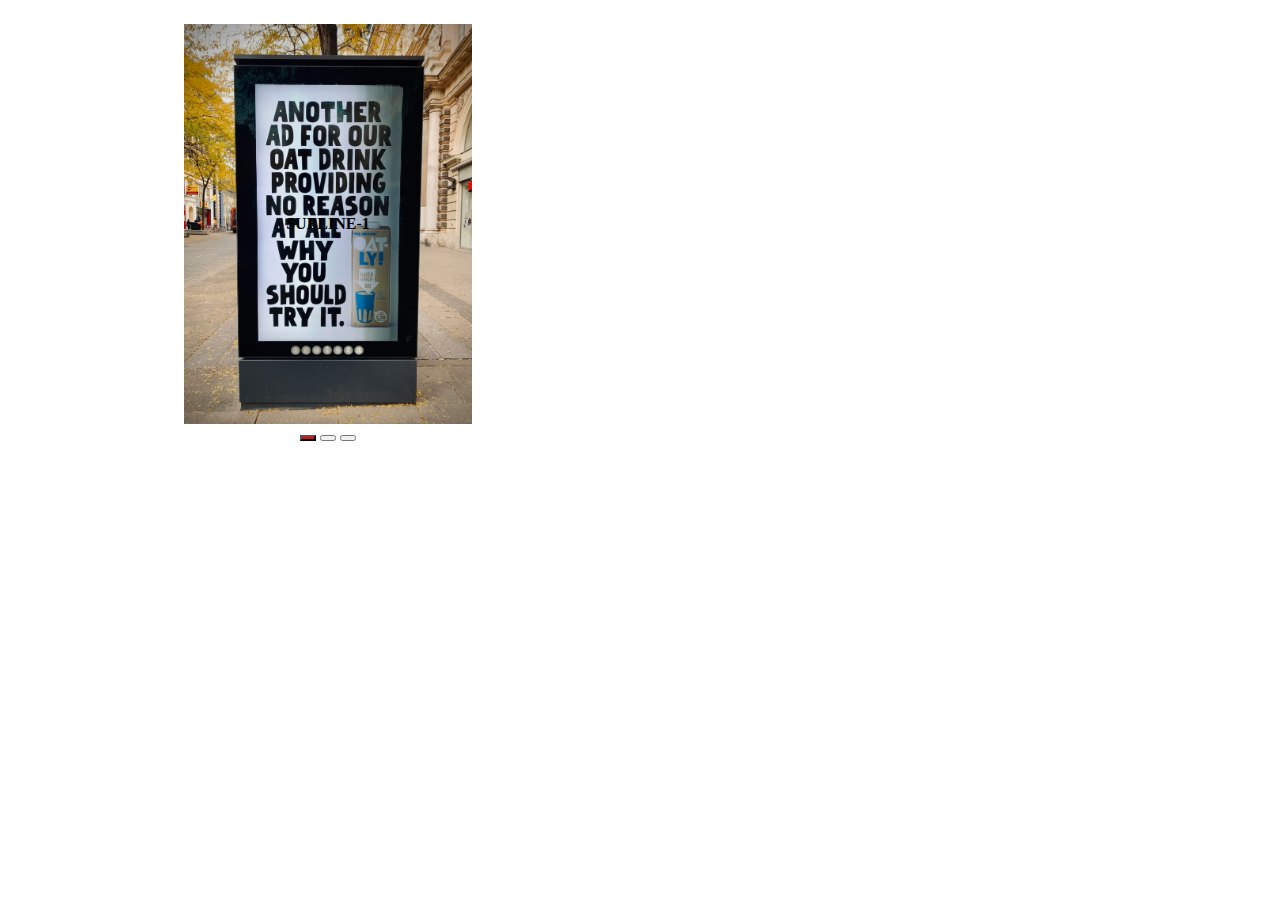
<file: billboard.html>
<!DOCTYPE html>
<html lang="en-US">
<head>
<meta charset="UTF-8" />
<meta name="viewport" content="width=device-width, initial-scale=1">
<link rel="stylesheet" href="billboard.css">
<title>Your Ad Here!</title>

<body>
<div class="admaker">
<div class="billboard">
<img class="billboard-jpg" src="billboard.jpg" alt="a billboard">
<div class="campaign active">
<p class="headline">HEADLINE-1</p>
<p class="subline">SUBLINE-1</p>
</div>
<div class="campaign">
<p class="headline">HEADLINE-2</p>
<p class="subline">SUBLINE-2</p>
</div>
<div class="campaign">
<p class="headline">HEADLINE-3</p>
<p class="subline">SUBLINE-3</p>
</div>
</div>
<div class="switcher">
<button class="switch-btn active"></button>
<button class="switch-btn"></button>
<button class="switch-btn"></button>
</div>
<script src="billboard.js"></script>
</div>

</body>
</html>
</file>
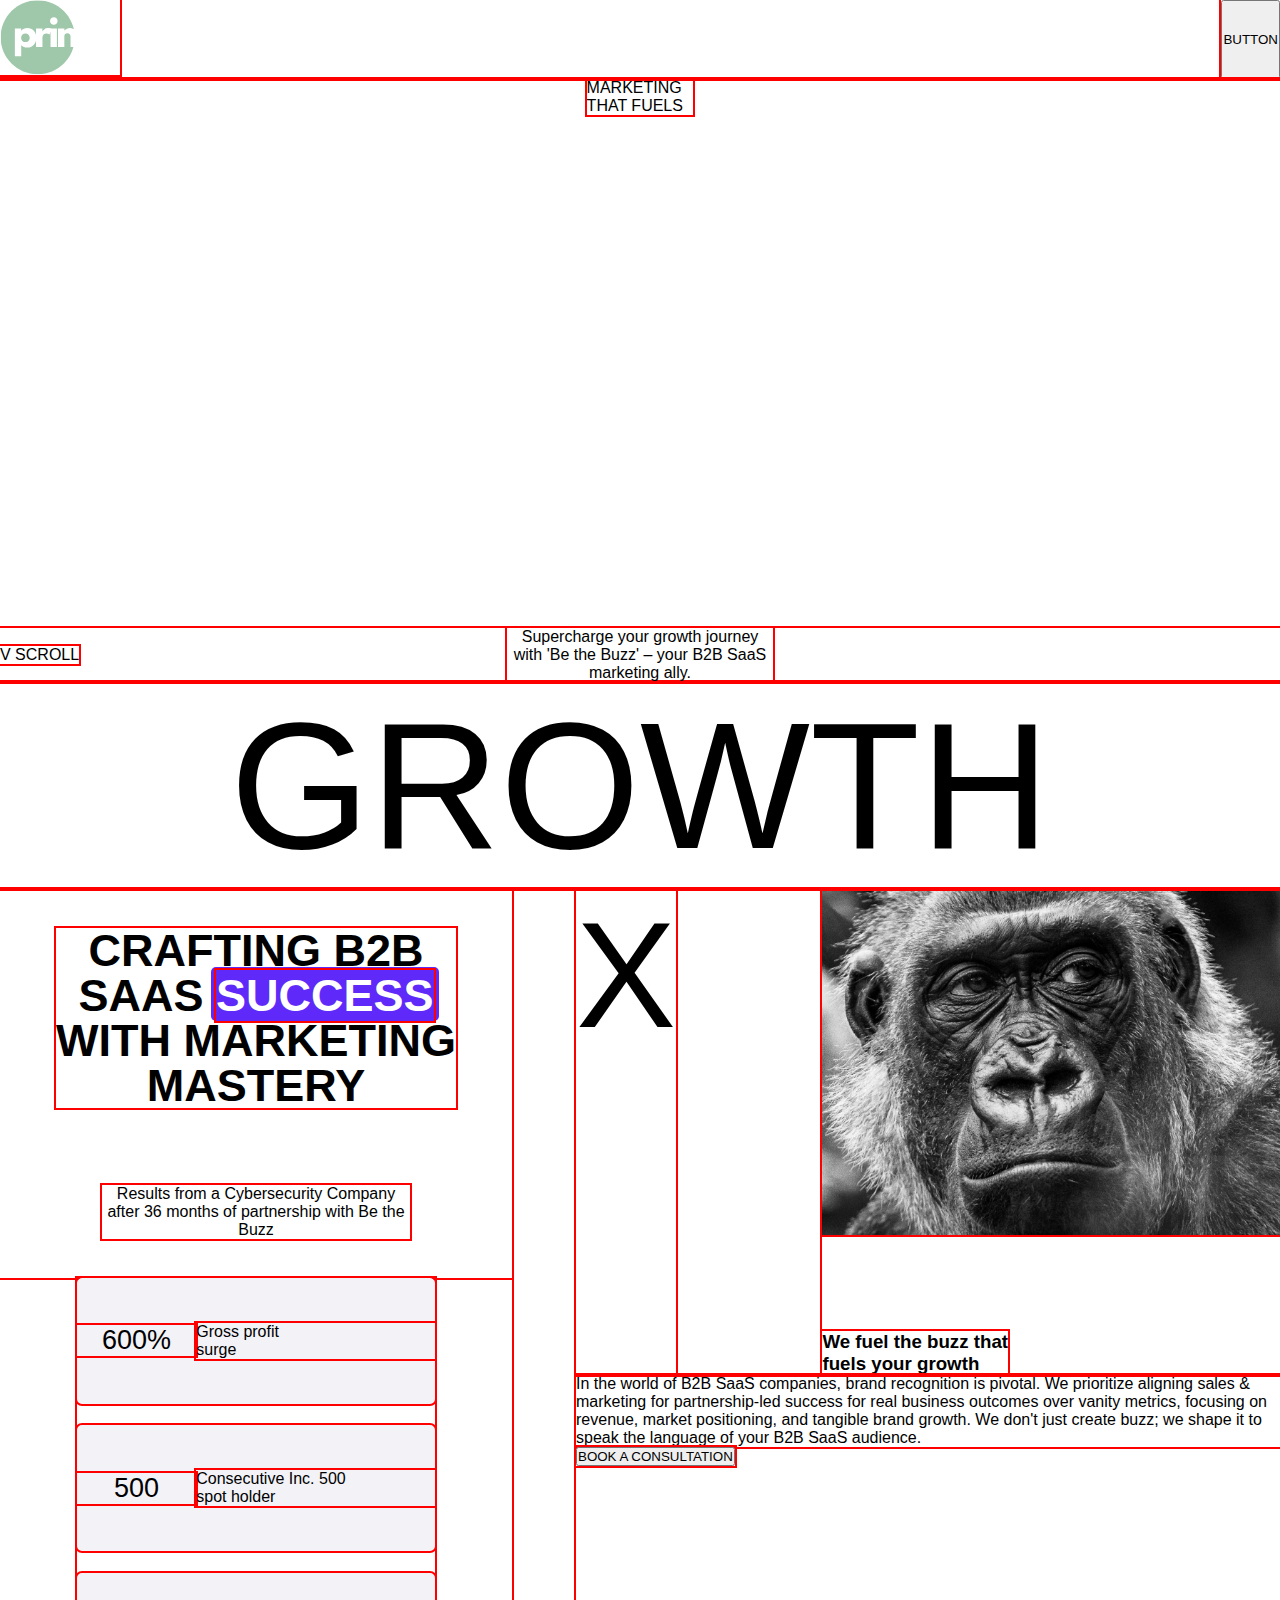
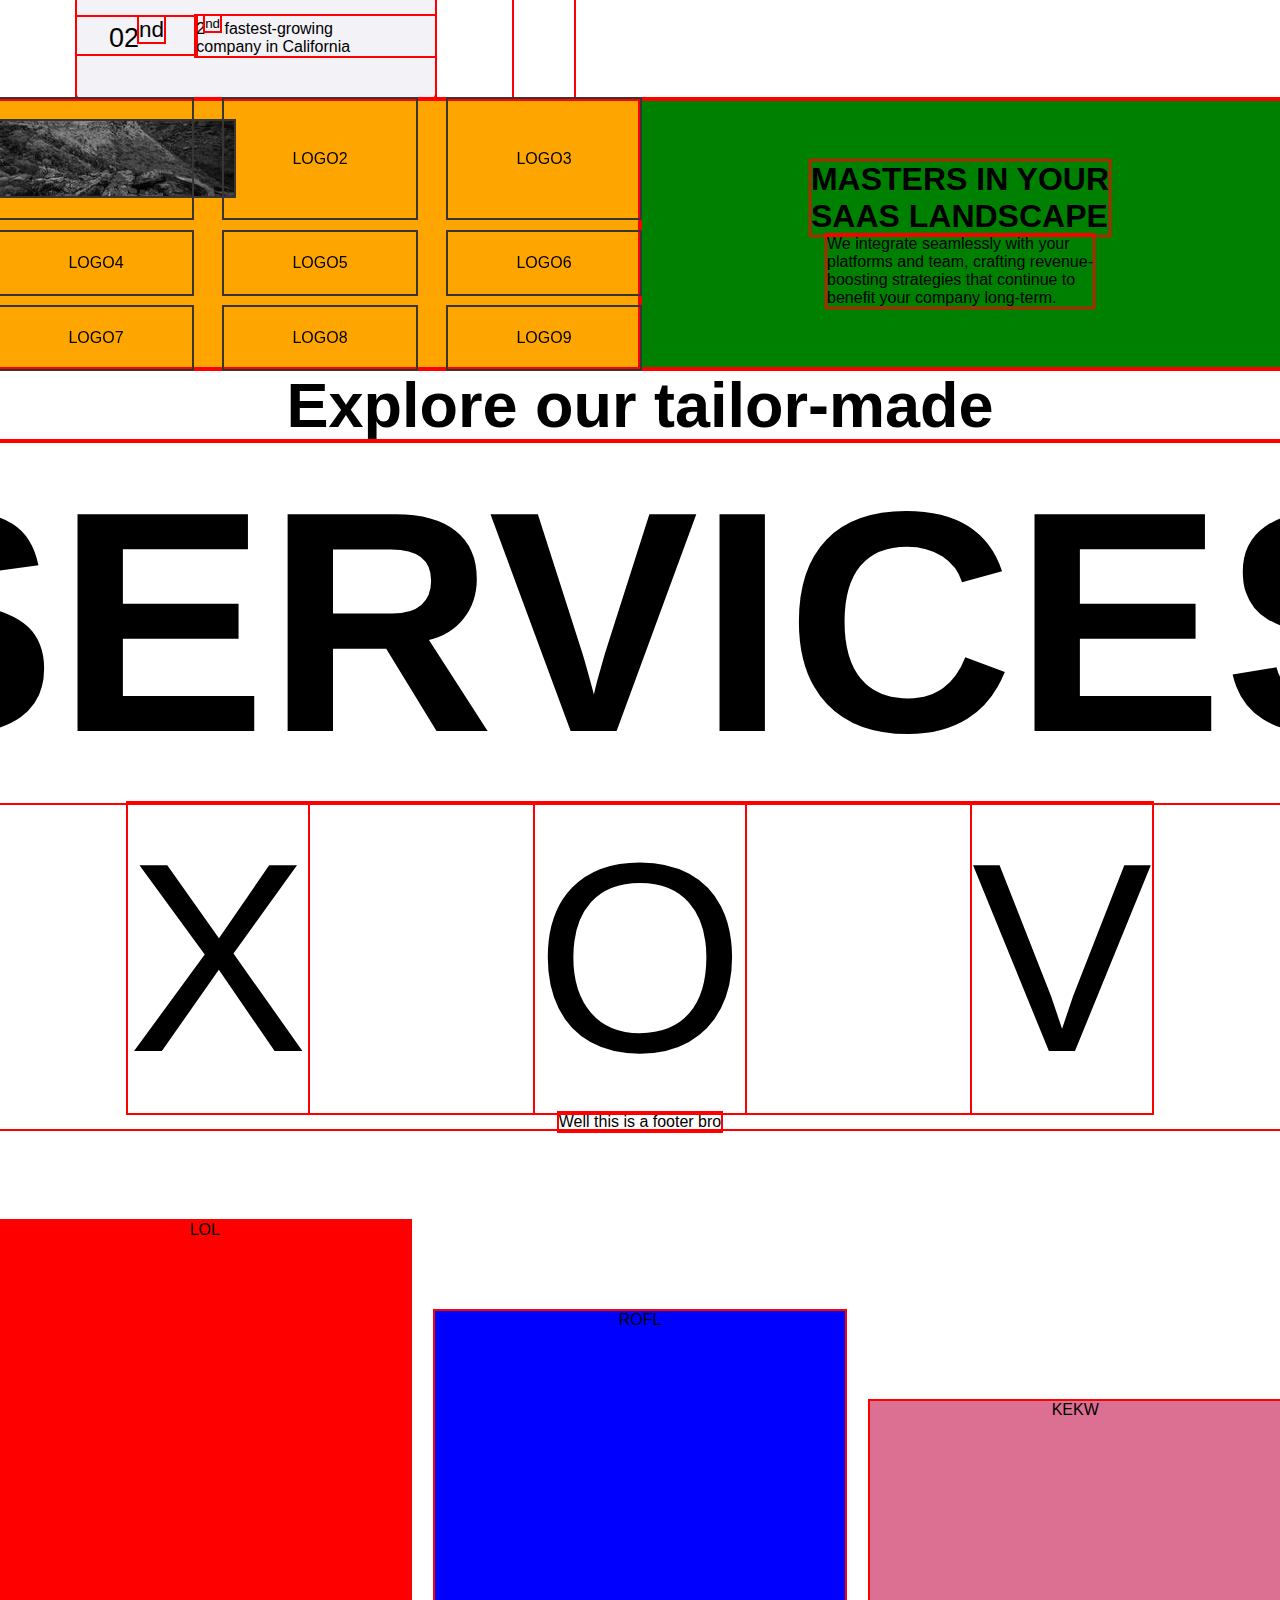
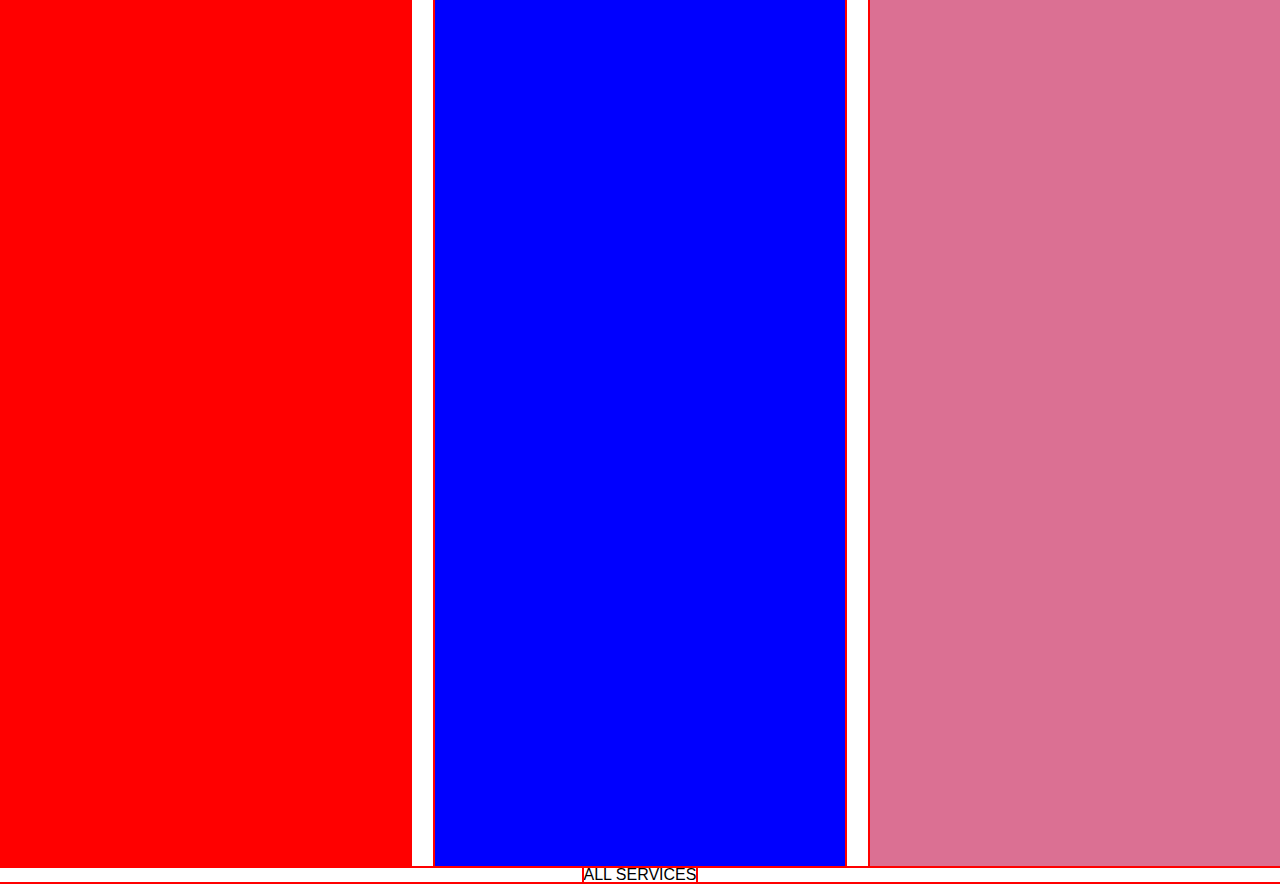
<file: btb.html>
<!DOCTYPE html>
<html lang="en">
  <head>
    <meta charset="UTF-8" />
    <meta name="viewport" content="width=device-width, initial-scale=1.0" />
    <title>Document</title>
    <link href="btb.css" rel="stylesheet" />
    <script src="btb.js" defer></script>
  </head>
  <body>
    <header>
      <div class="header-logo">
        <img src="./img/prima-white.svg" />
      </div>
      <button class="header-button">BUTTON</button>
    </header>
    <section id="hero">
      <div class="headline">MARKETING THAT FUELS</div>
      <div class="hero-bottom">
        <div class="hero-center">
          <div class="scroll">V SCROLL</div>
          <div class="subline">
            Supercharge your growth journey with 'Be the Buzz' – your B2B SaaS
            marketing ally.
          </div>
        </div>
        <div class="fatline">GROWTH</div>
      </div>
    </section>

    <section id="numbers-book">
      <div class="percentages">
        <div class="percentage-text">
          <h2 class="percentages-header">
            Crafting B2B <br />
            SaaS <strong>Success</strong> <br />
            with Marketing <br />Mastery
          </h2>
          <div class="percentages-subline">
            Results from a Cybersecurity Company after 36 months of partnership
            with Be the Buzz
          </div>
        </div>
        <div class="percentage-container">
          <div class="percentage-boxes">
            <div class="percentage one">
              <div class="percentage-box-value">600%</div>
              <div class="percentage-box-text">
                Gross profit <br />
                surge
              </div>
            </div>
            <div class="percentage two">
              <div class="percentage-box-value">500</div>
              <div class="percentage-box-text">
                Consecutive Inc. 500 <br />
                spot holder
              </div>
            </div>
            <div class="percentage three">
              <div class="percentage-box-value">02<sup>nd</sup></div>
              <div class="percentage-box-text">
                2<sup>nd</sup> fastest-growing <br />company in California
              </div>
            </div>
          </div>
        </div>
      </div>
      <div class="booking">
        <div class="booking-top">
          <div class="booking-scroll-animation">X</div>
          <div class="booking-img-header-container">
            <div class="booking-img">
              <img src="./img/btb/gorila.jpg" />
            </div>
            <h3 class="booking-header">
              We fuel the buzz that <br />fuels your growth
            </h3>
          </div>
        </div>
        <div class="booking-copy">
          In the world of B2B SaaS companies, brand recognition is pivotal. We
          prioritize aligning sales & marketing for partnership-led success for
          real business outcomes over vanity metrics, focusing on revenue,
          market positioning, and tangible brand growth. We don't just create
          buzz; we shape it to speak the language of your B2B SaaS audience.
        </div>
        <button class="booking-button">BOOK A CONSULTATION</button>
      </div>
    </section>

    <section id="partners">
      <div class="partner-logos">
        <div class="logo-img"><img src="./img/btb/test275-75.jpg""></div>
        <div class="logo-img">LOGO2</div>
        <div class="logo-img">LOGO3</div>
        <div class="logo-img">LOGO4</div>
        <div class="logo-img">LOGO5</div>
        <div class="logo-img">LOGO6</div>
        <div class="logo-img">LOGO7</div>
        <div class="logo-img">LOGO8</div>
        <div class="logo-img">LOGO9</div>
      </div>
      <div class="partner-copy">
        <h1>
          Masters in your <br />
          SaaS landscape
        </h1>
        <p>
          We integrate seamlessly with your <br />
          platforms and team, crafting revenue-<br />
          boosting strategies that continue to <br />
          benefit your company long-term.
        </p>
      </div>
    </section>

    <section id="services">
      <div class="services-header">
        <h3>Explore our tailor-made</h3>
        <h1>SERVICES</h1>
      </div>
      <div class="services-animations">
        <div class="service-animation" id="anim-one">X</div>
        <div class="service-animation" id="anim-two">O</div>
        <div class="service-animation" id="anim-three">V</div>
      </div>
      <div class="services-footer">Well this is a footer bro</div>
      <div class="service-boxes">
        <div class="service-box" id="sb-one">LOL</div>
        <div class="service-box" id="sb-two">ROFL</div>
        <div class="service-box" id="sb-three">KEKW</div>
      </div>
      <div class="services-bottom">ALL SERVICES</div>
    </section>

    <section id="case-study"></section>

    <section id="clients"></section>
    <footer></footer>
  </body>
</html>
</file>
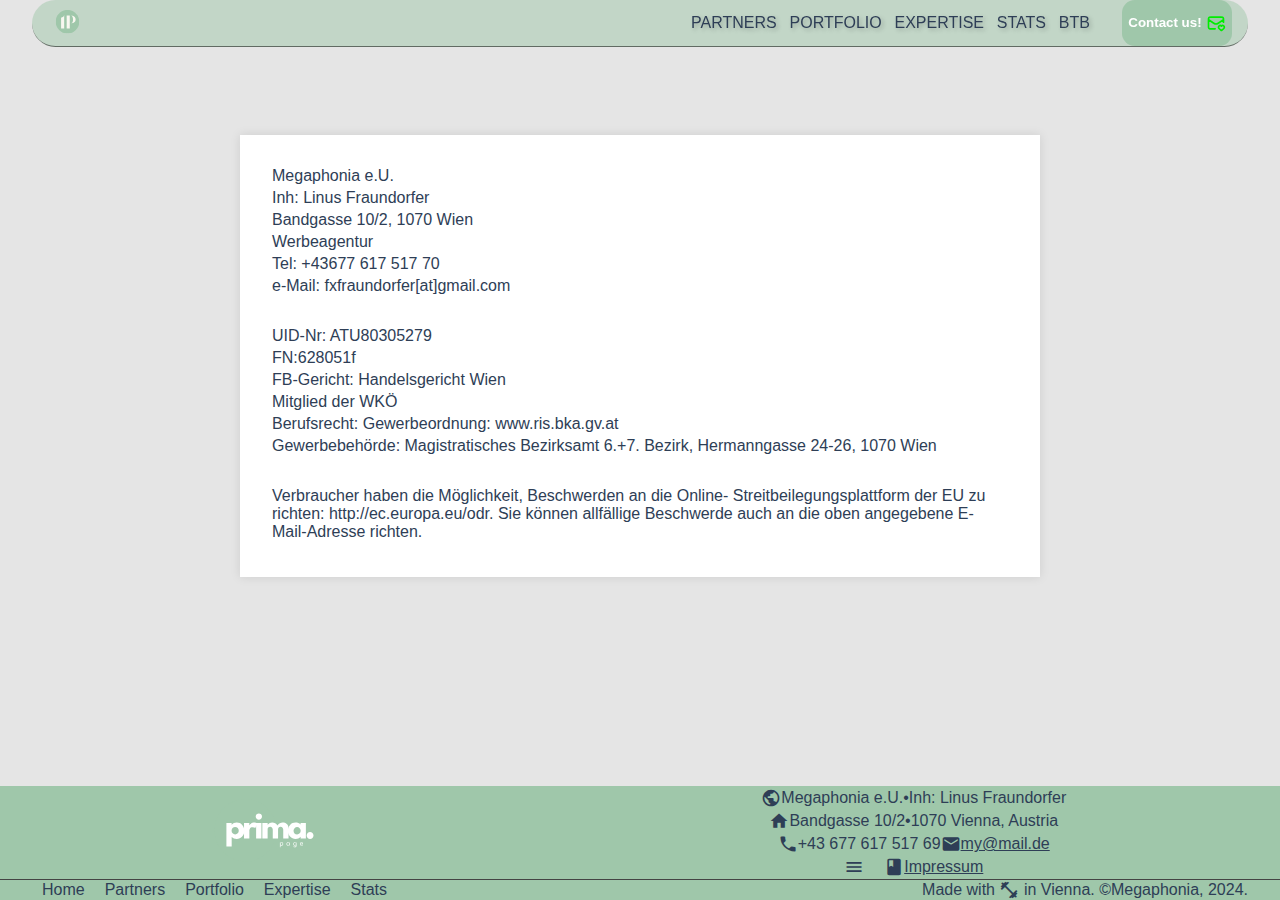
<file: impressum.html>
<!DOCTYPE html>
<html lang="en">
<head>
  <meta charset="UTF-8" />
  <meta name="viewport" content="width=device-width, initial-scale=1.0" />
  <title>Impressum</title>
  <link href="header-footer.css" rel="stylesheet" />
  <link href="impressum.css" rel="stylesheet" />
  <link href="https://fonts.googleapis.com/icon?family=Material+Icons" rel="stylesheet" />
  <link rel="preconnect" href="https://rsms.me/">
  <link rel="stylesheet" href="https://rsms.me/inter/inter.css">
  <script src="header-footer.js" defer></script>
</head>
<body>
  <div id="header-container"></div>
  
  <main>
    <div class="impressum-content">
      <p class="normal-spacing">Megaphonia e.U.</p>
      <p class="normal-spacing">Inh: Linus Fraundorfer</p>
      <p class="normal-spacing">Bandgasse 10/2, 1070 Wien</p>
      <p class="normal-spacing">Werbeagentur</p>
      <p class="normal-spacing">Tel: +43677 617 517 70</p>
      <p class="extra-spacing">e-Mail: fxfraundorfer[at]gmail.com</p>
      
      <p class="normal-spacing">UID-Nr: ATU80305279</p>
      <p class="normal-spacing">FN:628051f</p>
      <p class="normal-spacing">FB-Gericht: Handelsgericht Wien</p>
      <p class="normal-spacing">Mitglied der WKÖ</p>
      <p class="normal-spacing">Berufsrecht: Gewerbeordnung: www.ris.bka.gv.at</p>
      <p class="extra-spacing">
        Gewerbebehörde: Magistratisches Bezirksamt 6.+7. Bezirk, Hermanngasse
        24-26, 1070 Wien
      </p>
      <p class="normal-spacing">
        Verbraucher haben die Möglichkeit, Beschwerden an die Online-
        Streitbeilegungsplattform der EU zu richten: http://ec.europa.eu/odr. Sie
        können allfällige Beschwerde auch an die oben angegebene E-Mail-Adresse
        richten.
      </p>
    </div>
  </main>

  <div id="footer-container"></div>
</body>
</html>
</file>
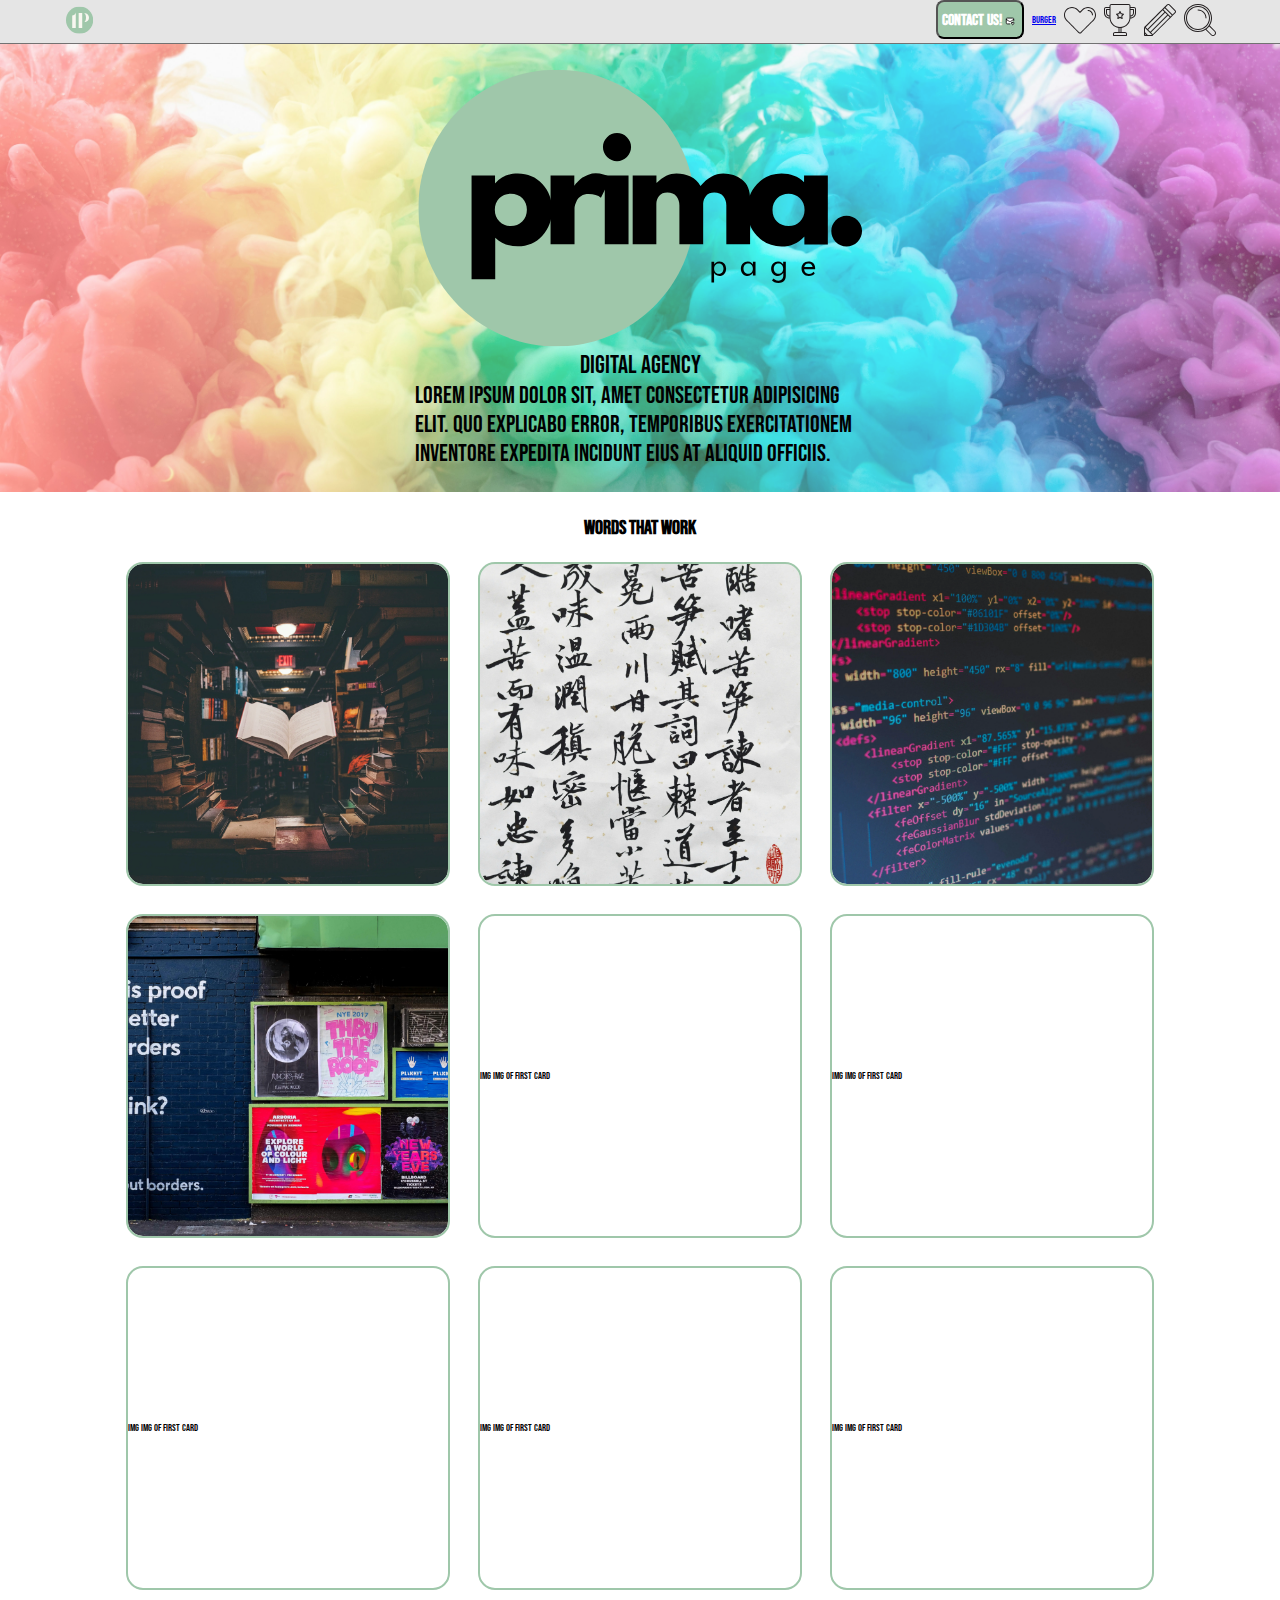
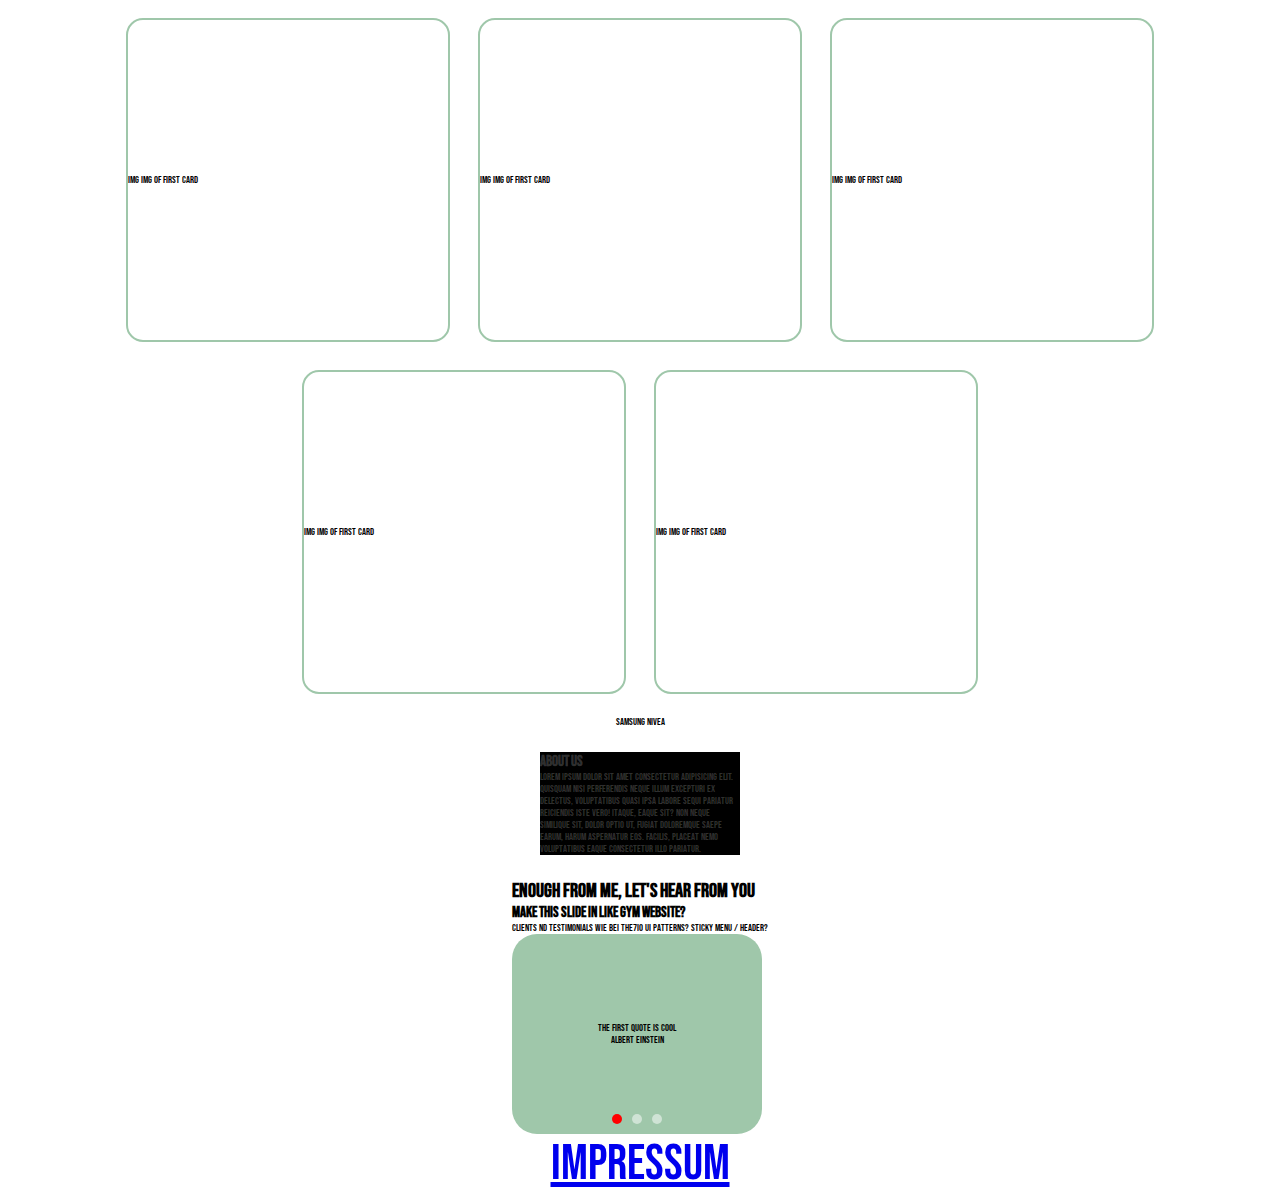
<file: index-old.html>
<!DOCTYPE html>
<html lang="en-US">
<head>
<meta charset="UTF-8" />
<meta name="viewport" content="width=device-width, initial-scale=1">
<link rel="stylesheet" href="style.css">
<link rel="preconnect" href="https://fonts.googleapis.com">
<link rel="preconnect" href="https://fonts.gstatic.com" crossorigin>
<link href="https://fonts.googleapis.com/css2?family=Bebas+Neue&display=swap" rel="stylesheet">
<link rel="icon" type="image/svg+xml" href="./img/logo.svg">
<title>Be heard.</title>

<body>
<div class="header">
<div class="leftheader">

<div class="header-logo">
    <!-- Adding an SVG logo -->
    <?xml version="1.0" encoding="utf-8"?>
<!-- Generator: Adobe Illustrator 28.3.0, SVG Export Plug-In . SVG Version: 6.00 Build 0)  -->
<div class="logo-big">

    <svg width="100%" zoomAndPan="magnify" viewBox="0 110 365 320" height="100%" preserveAspectRatio="xMidYMid meet" version="1.0" xmlns="http://www.w3.org/2000/svg">
        <defs>
          <g/>
          <clipPath id="6408f8dd3a">
            <path d="M 22.566406 116.933594 L 332.941406 116.933594 L 332.941406 427.308594 L 22.566406 427.308594 Z M 22.566406 116.933594 " clip-rule="nonzero"/>
          </clipPath>
          <clipPath id="12666ff41d">
            <path d="M 177.753906 116.933594 C 92.046875 116.933594 22.566406 186.414062 22.566406 272.121094 C 22.566406 357.828125 92.046875 427.308594 177.753906 427.308594 C 263.460938 427.308594 332.941406 357.828125 332.941406 272.121094 C 332.941406 186.414062 263.460938 116.933594 177.753906 116.933594 Z M 177.753906 116.933594 " clip-rule="nonzero"/>
          </clipPath>
        </defs>
        <g clip-path="url(#6408f8dd3a)">
          <g clip-path="url(#12666ff41d)">
            <path fill="#9fc7aa" d="M 22.566406 116.933594 L 332.941406 116.933594 L 332.941406 427.308594 L 22.566406 427.308594 Z M 22.566406 116.933594 " fill-opacity="1" fill-rule="nonzero"/>
          </g>
        </g>
        <g fill="#f8f7f0" fill-opacity="1">
          <g transform="translate(79.910463, 362.006971)">
            <g>
              <path d="M 13.777344 0 L 54.453125 0 L 54.453125 -176.808594 C 49.203125 -153.1875 31.820312 -144.988281 13.777344 -142.691406 Z M 13.777344 0 "/>
            </g>
          </g>
        </g>
        <g fill="#f8f7f0" fill-opacity="1">
          <g transform="translate(115.335538, 362.006971)">
            <g/>
          </g>
        </g>
        <g fill="#f8f7f0" fill-opacity="1">
          <g transform="translate(153.384802, 362.006971)">
            <g>
              <path d="M 13.777344 0 L 54.453125 0 L 54.453125 -172.871094 L 13.777344 -172.871094 Z M 75.773438 -69.542969 C 75.773438 -69.542969 131.539062 -64.949219 131.539062 -121.042969 C 131.539062 -172.871094 69.542969 -172.871094 69.542969 -172.871094 C 69.542969 -172.871094 97.425781 -171.230469 97.425781 -121.371094 C 97.425781 -72.167969 75.773438 -69.542969 75.773438 -69.542969 Z M 75.773438 -69.542969 "/>
            </g>
          </g>
        </g>
      </svg>
</div>

</div>
</div>

<div class="rightheader">

<button class="button headercontactbutton"><span class="headercontactbtntxt">Contact us!</span>
<div class="headercontactmailicon">
<svg viewBox="0 0 24 24" fill="white" xmlns="http://www.w3.org/2000/svg" preserveAspectRatio="xMidYMid meet" width="1rem" height="1rem">
<path class="mail-icon-path" d="M11 19H6.2C5.0799 19 4.51984 19 4.09202 18.782C3.71569 18.5903 3.40973 18.2843 3.21799 17.908C3 17.4802 3 16.9201 3 15.8V8.2C3 7.0799 3 6.51984 3.21799 6.09202C3.40973 5.71569 3.71569 5.40973 4.09202 5.21799C4.51984 5 5.0799 5 6.2 5H17.8C18.9201 5 19.4802 5 19.908 5.21799C20.2843 5.40973 20.5903 5.71569 20.782 6.09202C21 6.51984 21 7.0799 21 8.2V11M20.6067 8.26229L15.5499 11.6335C14.2669 12.4888 13.6254 12.9165 12.932 13.0827C12.3192 13.2295 11.6804 13.2295 11.0677 13.0827C10.3743 12.9165 9.73279 12.4888 8.44975 11.6335L3.14746 8.09863M18.4976 15.7119C17.7978 14.9328 16.6309 14.7232 15.7541 15.4367C14.8774 16.1501 14.7539 17.343 15.4425 18.1868C16.131 19.0306 18.4976 21 18.4976 21C18.4976 21 20.8642 19.0306 21.5527 18.1868C22.2413 17.343 22.1329 16.1426 21.2411 15.4367C20.3492 14.7307 19.1974 14.9328 18.4976 15.7119Z" stroke="#000000" stroke-width="2" stroke-linecap="round" stroke-linejoin="round"/>
</svg>
</div>
</button>
<div class="burgermenu">
<a href="./index.html">BURGER</a>
</div>
<div class="icons">
	<div class="h4-icon icon1">
		<div class="icon1-img">
		<!---heart-->
		<!-- Uploaded to: SVG Repo, www.svgrepo.com, Generator: SVG Repo Mixer Tools -->
		<svg version="1.0" id="Layer_1" xmlns="http://www.w3.org/2000/svg" 
		xmlns:xlink="http://www.w3.org/1999/xlink" preserveAspectRatio="xMidYMid meet" 
		height="100%" width="100%" viewBox="0 0 64 64" 
		enable-background="new 0 0 64 64" xml:space="preserve">
		<g>
			<path class="heartpath" fill="#231F20" d="M48,6c-4.418,0-8.418,1.791-11.313,4.687l-3.979,3.961c-0.391,0.391-1.023,0.391-1.414,0
				c0,0-3.971-3.97-3.979-3.961C24.418,7.791,20.418,6,16,6C7.163,6,0,13.163,0,22c0,3.338,1.024,6.436,2.773,9
				c0,0,0.734,1.164,1.602,2.031s24.797,24.797,24.797,24.797C29.953,58.609,30.977,59,32,59s2.047-0.391,2.828-1.172
				c0,0,23.93-23.93,24.797-24.797S61.227,31,61.227,31C62.976,28.436,64,25.338,64,22C64,13.163,56.837,6,48,6z M58.714,30.977
				c0,0-0.612,0.75-1.823,1.961S33.414,56.414,33.414,56.414C33.023,56.805,32.512,57,32,57s-1.023-0.195-1.414-0.586
				c0,0-22.266-22.266-23.477-23.477s-1.823-1.961-1.823-1.961C3.245,28.545,2,25.424,2,22C2,14.268,8.268,8,16,8
				c3.866,0,7.366,1.566,9.899,4.101l0.009-0.009l4.678,4.677c0.781,0.781,2.047,0.781,2.828,0l4.678-4.677l0.009,0.009
				C40.634,9.566,44.134,8,48,8c7.732,0,14,6.268,14,14C62,25.424,60.755,28.545,58.714,30.977z"/>
			<path class="heartpath" fill="#231F20" d="M48,12c-0.553,0-1,0.447-1,1s0.447,1,1,1c4.418,0,8,3.582,8,8c0,0.553,0.447,1,1,1s1-0.447,1-1
				C58,16.478,53.522,12,48,12z"/>
		</g>
		</svg>
		</div>
		</div>
		
		<div class="h4-icon icon2">
		<div class="icon2-img">
		<!--trophy-->
		<!-- Uploaded to: SVG Repo, www.svgrepo.com, Generator: SVG Repo Mixer Tools -->
		<svg version="1.0" id="Layer_1" xmlns="http://www.w3.org/2000/svg" 
		xmlns:xlink="http://www.w3.org/1999/xlink" preserveAspectRatio="xMidYMid meet"
		width="100%" height="100%" viewBox="0 0 64 64" enable-background="new 0 0 64 64" xml:space="preserve">
		<g>
		<path fill="#231F20" d="M60,6h-7V4c0-2.212-1.789-4-4-4H15c-2.211,0-4,1.788-4,4v2H4c-2.211,0-4,1.788-4,4v8
		c0,6.074,4.925,11,11,11h0.096C12.01,38.659,19.477,46.395,29,47.761V56h-7c-2.211,0-4,1.788-4,4v3c0,0.552,0.447,1,1,1h26
		c0.553,0,1-0.448,1-1v-3c0-2.212-1.789-4-4-4h-7v-8.239c9.523-1.366,16.985-9.1,17.899-18.761H53c6.075,0,11-4.926,11-11v-8
		C64,7.788,62.211,6,60,6z M11,23c-2.762,0-5-2.239-5-5v-6h5V23z M2,18v-8c0-1.105,0.896-2,2-2h7v2H5c-0.553,0-1,0.446-1,1v7
		c0,3.865,3.134,7,7,7v2C6.029,27,2,22.97,2,18z M42,58c1.104,0,2,0.895,2,2v2H20v-2c0-1.105,0.896-2,2-2H42z M31,56v-8.052
		C31.334,47.964,31.662,48,32,48s0.666-0.036,1-0.052V56H31z M51,27c0,10.492-8.507,19-19,19s-19-8.508-19-19V4c0-1.105,0.896-2,2-2
		h34c1.104,0,2,0.895,2,2V27z M53,12h5v6c0,2.761-2.238,5-5,5V12z M62,18c0,4.97-4.029,9-9,9v-2c3.866,0,7-3.135,7-7v-7
		c0-0.554-0.447-1-1-1h-6V8h7c1.104,0,2,0.895,2,2V18z"/>
		<path fill="#231F20" d="M39.147,19.36l-4.309-0.658l-1.936-4.123c-0.165-0.352-0.518-0.575-0.905-0.575s-0.74,0.224-0.905,0.575
		l-1.936,4.123l-4.309,0.658c-0.37,0.058-0.678,0.315-0.797,0.671s-0.029,0.747,0.232,1.016l3.146,3.227l-0.745,4.564
		c-0.062,0.378,0.099,0.758,0.411,0.979s0.725,0.243,1.061,0.059l3.841-2.123l3.841,2.123C35.99,29.959,36.157,30,36.323,30
		c0.202,0,0.404-0.062,0.576-0.184c0.312-0.221,0.473-0.601,0.411-0.979l-0.745-4.564l3.146-3.227
		c0.262-0.269,0.352-0.66,0.232-1.016S39.518,19.418,39.147,19.36z M34.781,23.238c-0.222,0.228-0.322,0.546-0.271,0.859
		l0.495,3.029l-2.522-1.395c-0.151-0.083-0.317-0.125-0.484-0.125s-0.333,0.042-0.484,0.125l-2.522,1.395l0.495-3.029
		c0.051-0.313-0.05-0.632-0.271-0.859l-2.141-2.193l2.913-0.446c0.329-0.05,0.612-0.261,0.754-0.563l1.257-2.678l1.257,2.678
		c0.142,0.303,0.425,0.514,0.754,0.563l2.913,0.446L34.781,23.238z"/>
		</g>
		</svg>
		</div>
		</div>
		
		<div class="h4-icon icon3">
		<div class="icon3-img">
		<!--pencil-->
		<!-- Uploaded to: SVG Repo, www.svgrepo.com, Generator: SVG Repo Mixer Tools -->
		<svg version="1.0" id="Layer_1" xmlns="http://www.w3.org/2000/svg" 
		xmlns:xlink="http://www.w3.org/1999/xlink" preserveAspectRatio="xMidYMid meet"
		width="100%" height="100%" viewBox="0 0 64 64" enable-background="new 0 0 64 64" xml:space="preserve">
		<path fill="#231F20" d="M62.828,12.482L51.514,1.168c-1.562-1.562-4.093-1.562-5.657,0.001c0,0-44.646,44.646-45.255,45.255
			C-0.006,47.031,0,47.996,0,47.996l0.001,13.999c0,1.105,0.896,2,1.999,2.001h4.99c0.003,0,9.01,0,9.01,0s0.963,0.008,1.572-0.602
			s45.256-45.257,45.256-45.257C64.392,16.575,64.392,14.046,62.828,12.482z M37.356,12.497l3.535,3.536L6.95,49.976l-3.536-3.536
			L37.356,12.497z M8.364,51.39l33.941-33.942l4.243,4.243L12.606,55.632L8.364,51.39z M3.001,61.995c-0.553,0-1.001-0.446-1-0.999
			v-1.583l2.582,2.582H3.001z M7.411,61.996l-5.41-5.41l0.001-8.73l14.141,14.141H7.411z M17.557,60.582l-3.536-3.536l33.942-33.94
			l3.535,3.535L17.557,60.582z M52.912,25.227L38.771,11.083l2.828-2.828l14.143,14.143L52.912,25.227z M61.414,16.725l-4.259,4.259
			L43.013,6.841l4.258-4.257c0.782-0.782,2.049-0.782,2.829-0.002l11.314,11.314C62.195,14.678,62.194,15.943,61.414,16.725z"/>
		</svg>
		</div>
		</div>
		
		<div class="h4-icon icon4">
		<div class="icon4-img">
		<!--lupe-->
		<svg version="1.0" id="Layer_1" xmlns="http://www.w3.org/2000/svg" 
		xmlns:xlink="http://www.w3.org/1999/xlink" preserveAspectRatio="xMidYMid meet"
		width="100%" height="100%" viewBox="0 0 64 64" enable-background="new 0 0 64 64" xml:space="preserve">
		<g>
			<path fill="#231F20" d="M62.242,53.757L51.578,43.093C54.373,38.736,56,33.56,56,28C56,12.536,43.464,0,28,0S0,12.536,0,28
				s12.536,28,28,28c5.56,0,10.736-1.627,15.093-4.422l10.664,10.664c2.344,2.344,6.142,2.344,8.485,0S64.586,56.101,62.242,53.757z
				 M28,54C13.641,54,2,42.359,2,28S13.641,2,28,2s26,11.641,26,26S42.359,54,28,54z M60.828,60.828c-1.562,1.562-4.095,1.562-5.656,0
				L44.769,50.425c2.145-1.606,4.051-3.513,5.657-5.656l10.402,10.402C62.391,56.732,62.391,59.266,60.828,60.828z"/>
			<path fill="#231F20" d="M28,4C14.745,4,4,14.745,4,28s10.745,24,24,24s24-10.745,24-24S41.255,4,28,4z M28,50
				C15.85,50,6,40.15,6,28S15.85,6,28,6s22,9.85,22,22S40.15,50,28,50z"/>
			<path fill="#231F20" d="M28,11c-0.553,0-1,0.447-1,1s0.447,1,1,1c8.284,0,15,6.716,15,15c0,0.553,0.447,1,1,1s1-0.447,1-1
				C45,18.611,37.389,11,28,11z"/>
		</g>
		</svg>
		</div>
		</div>
</div>
</div>
</div>

<div class="content">
<div class="hero-container">
<img class="hero-bg-img" src="./img/colorful-smoke.jpg">
<div class="text-container">
<div class="h1-container">
<div class="h1-text">
	<svg version="1.1" id="Layer_1" xmlns="http://www.w3.org/2000/svg" xmlns:xlink="http://www.w3.org/1999/xlink" x="0px" y="0px"
	viewBox="0 0 443 276" style="enable-background:new 0 0 443 276;" xml:space="preserve" width="100%" height="100%">
<style type="text/css">
   .st0{clip-path:url(#SVGID_00000170963313294052252810000014549151911354996904_);}
   .st1{clip-path:url(#SVGID_00000047739324374812837360000009287594553416205496_);}
   .st2{fill:#9FC7AA;}
</style>
<g>
   <g>
	   <g>
		   <defs>
			   <rect id="SVGID_1_" x="2.2" y="0.5" width="273.7" height="273.7"/>
		   </defs>
		   <clipPath id="SVGID_00000081616700418227599340000009342587301915078300_">
			   <use xlink:href="#SVGID_1_"  style="overflow:visible;"/>
		   </clipPath>
		   <g style="clip-path:url(#SVGID_00000081616700418227599340000009342587301915078300_);">
			   <g>
				   <g>
					   <defs>
						   <path id="SVGID_00000096774897825874122860000007350989042584345219_" d="M139.1,0.5C63.5,0.5,2.3,61.8,2.3,137.3
							   c0,75.6,61.3,136.8,136.8,136.8c75.6,0,136.8-61.3,136.8-136.8S214.6,0.5,139.1,0.5z"/>
					   </defs>
					   <clipPath id="SVGID_00000178898274060209149760000001188505419998973855_">
						   <use xlink:href="#SVGID_00000096774897825874122860000007350989042584345219_"  style="overflow:visible;"/>
					   </clipPath>
					   <g style="clip-path:url(#SVGID_00000178898274060209149760000001188505419998973855_);">
						   <path class="st2" d="M2.2,0.5h273.7v273.7H2.2V0.5z"/>
					   </g>
				   </g>
			   </g>
		   </g>
	   </g>
   </g>
   <g>
	   <g transform="translate(95.445424, 129.864551)">
		   <g>
			   <path d="M29.5-16.4c6.4,6.9,9.6,15.5,9.6,25.5s-3.2,18.6-9.6,25.6S15,45.2,5.2,45.2c-9,0-16.4-2.8-22.3-8.5v41h-23.4V-24.8h23.2
				   v7.7h0.2c5.8-6.5,13.3-9.7,22.3-9.7C15.1-26.8,23.2-23.3,29.5-16.4z M9.6,20.7c3.1-3,4.6-6.9,4.6-11.5c0-4.7-1.5-8.5-4.4-11.5
				   S3-6.8-1.7-6.8c-4.6,0-8.4,1.5-11.4,4.5s-4.4,6.8-4.4,11.4c0,4.7,1.5,8.6,4.6,11.6s6.8,4.5,11.2,4.5C2.7,25.2,6.5,23.7,9.6,20.7
				   z"/>
		   </g>
	   </g>
   </g>
   <g>
	   <g transform="translate(154.059651, 129.864551)">
		   <g>
			   <path d="M-21,43.3v-68.1H2.5v9.8h0.3c0.2-0.3,0.5-0.8,0.9-1.3s1.3-1.5,2.6-2.8c1.3-1.3,2.8-2.5,4.2-3.6c1.5-1.1,3.5-2,5.9-2.9
				   c2.4-0.8,4.8-1.3,7.3-1.3c2.6,0,5.1,0.4,7.6,1.1s4.3,1.4,5.4,2.1l1.9,1.1L28.8-2.7c-2.9-2.5-7-3.7-12.2-3.7
				   c-2.8,0-5.3,0.6-7.3,1.9C7.3-3.3,5.8-1.8,5,0S3.6,3.3,3.2,4.5C2.9,5.7,2.7,6.7,2.7,7.4v35.8L-21,43.3L-21,43.3z"/>
		   </g>
	   </g>
   </g>
   <g>
	   <g transform="translate(194.263536, 129.864551)">
		   <g>
			   <path d="M-5.3-62.7c2.8-2.8,6-4.1,9.8-4.1s7.1,1.4,9.8,4.1c2.7,2.7,4.1,6,4.1,9.8s-1.4,7.1-4.1,9.8S8.3-39,4.5-39
				   s-7.1-1.4-9.8-4.1c-2.7-2.8-4.1-6-4.1-9.8C-9.4-56.7-8.1-60-5.3-62.7z M-7.6-24.8v68.1h23.5v-68.1H-7.6z"/>
		   </g>
	   </g>
   </g>
   <g>
	   <g transform="translate(214.96241, 129.864551)">
		   <g>
			   <path d="M-0.7,43.3v-68.1h23.5v7.2h0.3c6.1-6.1,12.6-9.2,19.5-9.2c5,0,9.6,1,13.9,3.1c4.3,2,7.6,5.2,9.8,9.4
				   c6.9-8.3,14.4-12.5,22.6-12.5c7.2,0,13.5,2,18.7,6.1s7.8,10.4,7.8,19.1v44.9H91.9V4.8c0-3.6-1-6.7-3-9.1s-5-3.6-9-3.6
				   c-3.4,0-6.1,1-7.9,3.1c-1.8,2.1-2.8,4.6-3,7.5v40.6H45.5V4.8c0-3.6-1-6.7-3-9.1s-5-3.6-8.9-3.6c-3.6,0-6.3,1.1-8.2,3.4
				   c-1.8,2.3-2.7,4.9-2.7,8v39.8H-0.7z"/>
		   </g>
	   </g>
   </g>
   <g>
	   <g transform="translate(303.630297, 129.864551)">
		   <g>
			   <path d="M33.5,34.9c-6.4-6.9-9.6-15.5-9.6-25.5c0-10.1,3.2-18.6,9.6-25.6S48-26.7,57.8-26.7c9,0,16.4,2.8,22.3,8.5v-6.5h23.5
				   v68.1H80.4v-7.7h-0.2c-5.8,6.5-13.3,9.7-22.3,9.7C48,45.3,39.9,41.8,33.5,34.9z M53.5-2.2c-3,3-4.6,6.8-4.6,11.5
				   s1.5,8.5,4.4,11.5s6.8,4.4,11.5,4.4c4.6,0,8.4-1.5,11.3-4.5c3-3,4.5-6.8,4.5-11.4c0-4.7-1.5-8.5-4.6-11.5c-3-3-6.8-4.5-11.2-4.5
				   C60.3-6.7,56.5-5.2,53.5-2.2z"/>
		   </g>
	   </g>
   </g>
   <g>
	   <g transform="translate(362.244519, 129.864551)">
		   <g>
			   <path d="M63.5,14.9c4.2,0,7.9,1.5,10.8,4.5c3,3,4.5,6.6,4.5,10.8s-1.5,7.7-4.5,10.7s-6.6,4.4-10.8,4.4s-7.7-1.5-10.7-4.4
				   c-3-3-4.4-6.5-4.4-10.7s1.5-7.8,4.4-10.8C55.8,16.4,59.4,14.9,63.5,14.9z"/>
		   </g>
	   </g>
   </g>
   <g>
	   <g transform="translate(277.95158, 153.002789)">
		   <g>
			   <path d="M16.8,57.9v-9.6c0.2,0.9,2.2,3.1,5.3,3.1c3.8,0,6.6-2.8,6.6-7.2S25.9,37,22.2,37c-3,0-5.1,2-5.3,3v-2.6h-2.7v20.5H16.8z
					M26.1,44.2c0,3.1-2.1,5-4.5,5c-2.7,0-4.8-2-4.8-5s2.1-5,4.8-5C24,39.2,26.1,41.1,26.1,44.2z"/>
		   </g>
	   </g>
   </g>
   <g>
	   <g transform="translate(300.527901, 153.002789)">
		   <g>
			   <path d="M32.6,51h2.6V37.4h-2.6V40c-0.2-1-2.1-3-5.1-3c-3.8,0-6.8,2.8-6.8,7.2s3,7.2,6.8,7.2c3,0,4.9-2.3,5.2-3.1L32.6,51
				   L32.6,51z M23.3,44.2c0-3.1,2.3-5,4.7-5c2.6,0,4.6,2,4.6,5s-1.9,5-4.6,5C25.6,49.2,23.3,47.3,23.3,44.2z"/>
		   </g>
	   </g>
   </g>
   <g>
	   <g transform="translate(322.979842, 153.002789)">
		   <g>
			   <path d="M35.6,58.3c4,0,7.1-2.4,7.1-6.9v-14h-2.6V40c-0.2-1-2.1-3-5.1-3c-3.8,0-6.8,2.8-6.8,7.2s3,7.2,6.8,7.2
				   c3,0,4.9-2.3,5.2-3.1v2.9c0,2.7-1.7,4.9-4.6,4.9c-3.1,0-4.2-1.3-4.8-2.1L29,55.7C30,57.2,32.3,58.3,35.6,58.3z M30.8,44.2
				   c0-3.1,2.3-5,4.7-5c2.6,0,4.6,2,4.6,5s-1.9,5-4.6,5C33.1,49.2,30.8,47.3,30.8,44.2z"/>
		   </g>
	   </g>
   </g>
   <g>
	   <g transform="translate(345.531292, 153.002789)">
		   <g>
			   <path d="M38.3,44.7h10.8c0-0.2,0.1-0.7,0.1-0.9c0-4.2-2.6-6.8-6.6-6.8c-4.4,0-6.9,3.1-6.9,7.1c0,4.3,2.7,7.4,7.1,7.4
				   c3.2,0,4.8-1,6-2.7l-1.4-1.6c-0.5,0.9-1.9,2.3-4.4,2.3C39.9,49.3,38.3,47.2,38.3,44.7z M46.6,42.6h-8.2c0.1-1.5,1.2-3.6,4.2-3.6
				   C45.5,39,46.5,41.2,46.6,42.6z"/>
		   </g>
	   </g>
   </g>
</g>
</svg>
</div>
</div>

<div class="h2-text">
DIGITAL AGENCY

</div>
<div class="h3-text">
Lorem ipsum dolor sit, amet consectetur adipisicing elit. Quo explicabo error, temporibus exercitationem inventore expedita incidunt eius at aliquid officiis.
</div>


</div>



</div>


<h1 class="portfolio-h1">Words that work</h1>
<div class="portfolio">


<a class="nostyle" href="./project.html"><div class="card">
<img loading="lazy" src="./img/books.webp">
<div class="card-hover">
	SHOW ME HOMIE
</div>
</div>
</a>
<div class="card">
<img loading="lazy" src="./img/calligraphy-1.webp">
<div class="card-hover">
	SHOW ME HOMIE
</div>
</div>
<div class="card">
<img loading="lazy" src="./img/coding-1.webp">
<div class="card-hover">
SHOW ME HOMIE
</div>
</div>
<div class="card">
<img loading="lazy" src="./img/poster-1.webp">
<div class="card-hover">
SHOW ME HOMIE
</div>
</div>
<div class="card">
IMG img of first card
<div class="card-hover">
SHOW ME HOMIE
</div>
</div>
<div class="card">
IMG img of first card
<div class="card-hover">
SHOW ME HOMIE
</div>
</div>
<div class="card">
IMG img of first card
<div class="card-hover">
SHOW ME HOMIE
</div>
</div>
<div class="card">
IMG img of first card
<div class="card-hover">
SHOW ME HOMIE
</div>
</div>
<div class="card">
IMG img of first card
<div class="card-hover">
SHOW ME HOMIE
</div>
</div>
<div class="card">
IMG img of first card
<div class="card-hover">
SHOW ME HOMIE
</div>
</div>
<div class="card">
IMG img of first card
<div class="card-hover">
SHOW ME HOMIE
</div>
</div>
<div class="card">
IMG img of first card
<div class="card-hover">
	SHOW ME HOMIE
</div>
</div>
<div class="card">
	IMG img of first card
	<div class="card-hover">
		SHOW ME HOMIE
	</div>
	</div>
	<div class="card">
		IMG img of first card
		<div class="card-hover">
			SHOW ME HOMIE
		</div>
		</div>
</div>

<div class="former-customers">
	SAMSUNG NIVEA
</div>


<div class="scroll-reveal">
<h2><span>About us</span></h2>
<p><span>Lorem ipsum dolor sit amet consectetur adipisicing elit. Quisquam nisi perferendis neque illum excepturi ex delectus, voluptatibus quasi ipsa labore sequi pariatur reiciendis iste vero! Itaque, eaque sit? Non neque similique sit, dolor optio ut, fugiat doloremque saepe earum, harum aspernatur eos. Facilis, placeat nemo voluptatibus eaque consectetur illo pariatur.</span></p>
</div>


<div class="testimonials">

<h1>enough from me, let's hear from you</h1>

<h2> make this slide in like gym website?</h2>
clients nd testimonials wie bei the7io
UI patterns?
sticky menu / header?

<div class="quote-slider">
<div class="quote active">
<div class="quote-info">
<p class="quote-text">The first quote is cool</p>
<p class="quote-author">Albert Einstein</p>
</div>
</div>
<div class="quote">
<div class="quote-info">
<p class="quote-text">But check out the second!asdfasdfasdfasdf</p>
<p class="quote-author">Joe Rogan</p>
</div>
</div>
<div class="quote">
<div class="quote-info">
<p class="quote-text">Atomic Habits</p>
<p class="quote-author">by James Clear</p>
</div>
</div>
<div class="navigation">
	<svg class="chevron-left prev-btn" width="100%" height="100%" viewBox="-5.5 0 26 26" version="1.1" xmlns="http://www.w3.org/2000/svg" xmlns:xlink="http://www.w3.org/1999/xlink" xmlns:sketch="http://www.bohemiancoding.com/sketch/ns">
    
		<title>chevron-left</title>
		<desc>Created with Sketch Beta.</desc>
		<defs>
	
	</defs>
		<g id="Page-1" stroke="none" stroke-width="1" fill="none" fill-rule="evenodd" sketch:type="MSPage">
			<g id="Icon-Set-Filled" sketch:type="MSLayerGroup" transform="translate(-423.000000, -1196.000000)" fill="#000000">
				<path d="M428.115,1209 L437.371,1200.6 C438.202,1199.77 438.202,1198.43 437.371,1197.6 C436.541,1196.76 435.194,1196.76 434.363,1197.6 L423.596,1207.36 C423.146,1207.81 422.948,1208.41 422.985,1209 C422.948,1209.59 423.146,1210.19 423.596,1210.64 L434.363,1220.4 C435.194,1221.24 436.541,1221.24 437.371,1220.4 C438.202,1219.57 438.202,1218.23 437.371,1217.4 L428.115,1209" id="chevron-left" sketch:type="MSShapeGroup">
	
	</path>
			</g>
		</g>
	</svg>
	<?xml version="1.0" encoding="UTF-8" standalone="no"?>
<!-- Uploaded to: SVG Repo, www.svgrepo.com, Generator: SVG Repo Mixer Tools -->
<svg class="chevron-right next-btn" width="100%" height="100%" viewBox="-5.5 0 26 26" version="1.1" xmlns="http://www.w3.org/2000/svg" xmlns:xlink="http://www.w3.org/1999/xlink" xmlns:sketch="http://www.bohemiancoding.com/sketch/ns">
    
    <title>chevron-right</title>
    <desc>Created with Sketch Beta.</desc>
    <defs>

</defs>
    <g id="Page-1" stroke="none" stroke-width="1" fill="none" fill-rule="evenodd" sketch:type="MSPage">
        <g id="Icon-Set-Filled" sketch:type="MSLayerGroup" transform="translate(-474.000000, -1196.000000)" fill="#000000">
            <path d="M488.404,1207.36 L477.637,1197.6 C476.806,1196.76 475.459,1196.76 474.629,1197.6 C473.798,1198.43 473.798,1199.77 474.629,1200.6 L483.885,1209 L474.629,1217.4 C473.798,1218.23 473.798,1219.57 474.629,1220.4 C475.459,1221.24 476.806,1221.24 477.637,1220.4 L488.404,1210.64 C488.854,1210.19 489.052,1209.59 489.015,1209 C489.052,1208.41 488.854,1207.81 488.404,1207.36" id="chevron-right" sketch:type="MSShapeGroup">

</path>
        </g>
    </g>
</svg>
</div>
<div class="quote-slider-icons">
<div class="quote-slider-icon active"></div>
<div class="quote-slider-icon"></div>
<div class="quote-slider-icon"></div>
</div>
</div>
</div>

<script>
	const testimonials = document.querySelector('.testimonials')
	const nextButton = document.querySelector('.next-btn');
	const prevButton = document.querySelector('.prev-btn');
	const quotes = document.querySelectorAll('.quote');
	const quoteIcons = document.querySelectorAll('.quote-slider-icon');
	const numberOfSlides = quotes.length;
	var slideNumber = 0;

	//forward:
	//make respective quote active
	nextButton.addEventListener("click", () => {
		slideNumber++;
		quotes.forEach((quote) => {
			quote.classList.remove('active');
		});
		quoteIcons.forEach((quoteIcon) => {
			quoteIcon.classList.remove('active');
		});
	

	//go back to start at overflow
	if (slideNumber > (numberOfSlides - 1)) {
		slideNumber = 0;
	}

	quotes[slideNumber].classList.add('active');
	quoteIcons[slideNumber].classList.add('active');
	console.log(slideNumber);
	})

	//back:
	//make respective quote active
	prevButton.addEventListener("click", () => {
		slideNumber--;
		quotes.forEach((quote) => {
			quote.classList.remove('active');
		});
		quoteIcons.forEach((quoteIcon) => {
			quoteIcon.classList.remove('active');
		});
	

	//go back to start at overflow
	if (slideNumber < 0) {
		(slideNumber = (numberOfSlides - 1))
	}

	quotes[slideNumber].classList.add('active');
	quoteIcons[slideNumber].classList.add('active');
	console.log(slideNumber);
	})

	//automated play:
	var playSlider;
	var repeater = () => {
		playSlider = setInterval(function() {
		slideNumber++;
		quotes.forEach((quote) => {
			quote.classList.remove('active');
		});
		quoteIcons.forEach((quoteIcon) => {
			quoteIcon.classList.remove('active');
		});
	

	//go back to start at overflow
	if (slideNumber > (numberOfSlides - 1)) {
		slideNumber = 0;
	}

	quotes[slideNumber].classList.add('active');
	quoteIcons[slideNumber].classList.add('active');
	console.log(slideNumber);
		}, 4000);
	}
	repeater();


	//stop automated play on mouseover
	testimonials.addEventListener('mouseover', () => {
		clearInterval(playSlider);
	});


	//start again on mouseout
	testimonials.addEventListener('mouseout', () => {
		repeater();
	});
</script>

</div>

<div class="footer">
<p><a href="./impressum.html">Impressum</a></p>
</div>

</div>

</body>
</html>
</file>
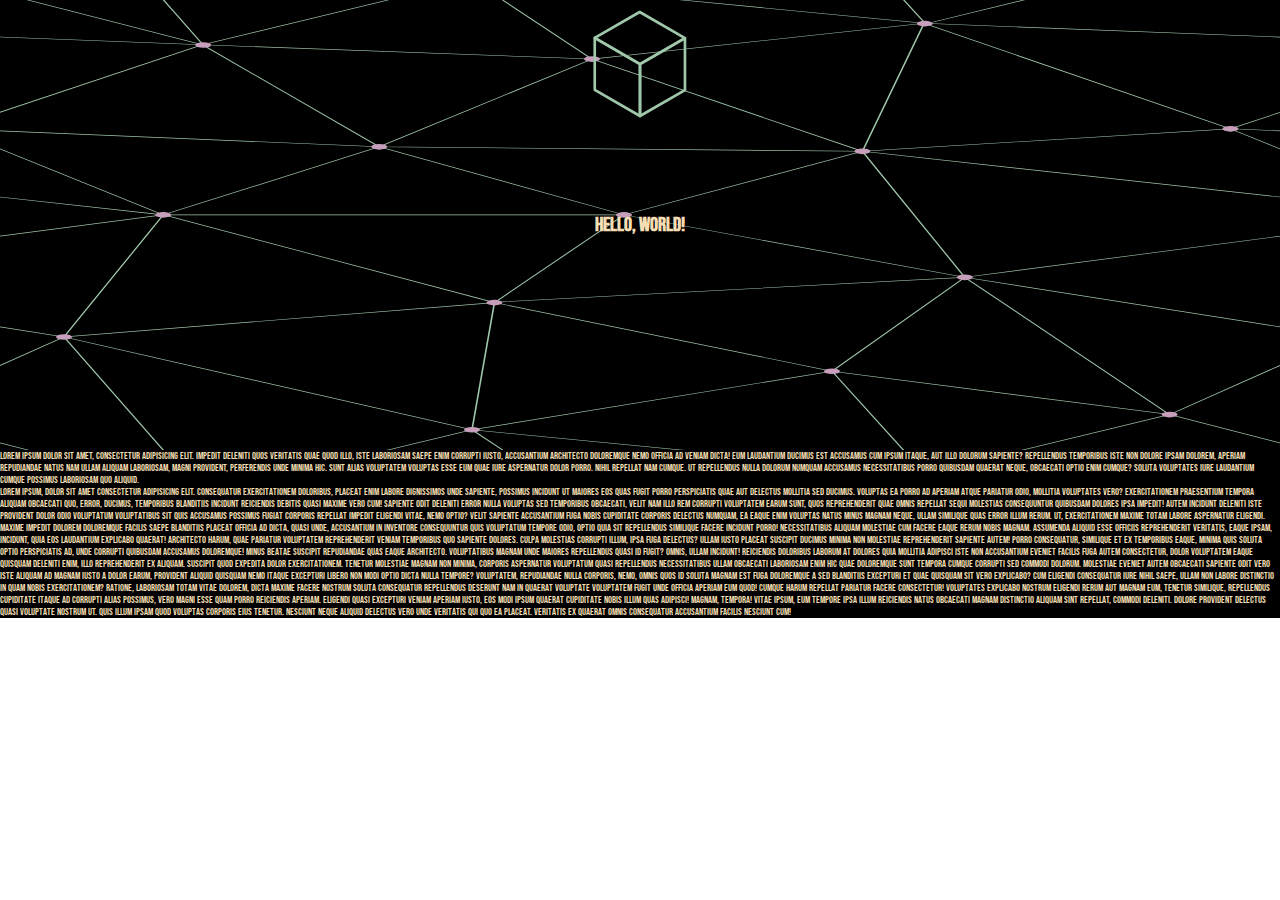
<file: project.html>
<!DOCTYPE html>
<html lang="en">
  <head>
    <meta charset="UTF-8" />
    <meta name="viewport" content="width=device-width, initial-scale=1.0" />
    <link
      href="https://fonts.googleapis.com/css2?family=Bebas+Neue&display=swap"
      rel="stylesheet"
    />
    <link rel="stylesheet" href="project-styles.css" />
    <title>Gym.</title>
  </head>
  <body>
    <div class="space">
      <h1 class="welcome" id="welcome">Hello, World!</h1>
      <div class="bg-img">
        <svg
          xmlns="http://www.w3.org/2000/svg"
          preserveAspectRatio="none"
          class="bg-svg"
          width="100%"
          height="100%"
          viewBox="0 0 800 800"
        >
          <rect fill="#000000" width="800" height="800" />
          <g fill="none" stroke="#9FC7AA" stroke-width="1">
            <path
              d="M769 229L1037 260.9M927 880L731 737 520 660 309 538 40 599 295 764 126.5 879.5 40 599-197 493 102 382-31 229 126.5 79.5-69-63"
            />
            <path
              d="M-31 229L237 261 390 382 603 493 308.5 537.5 101.5 381.5M370 905L295 764"
            />
            <path
              d="M520 660L578 842 731 737 840 599 603 493 520 660 295 764 309 538 390 382 539 269 769 229 577.5 41.5 370 105 295 -36 126.5 79.5 237 261 102 382 40 599 -69 737 127 880"
            />
            <path
              d="M520-140L578.5 42.5 731-63M603 493L539 269 237 261 370 105M902 382L539 269M390 382L102 382"
            />
            <path
              d="M-222 42L126.5 79.5 370 105 539 269 577.5 41.5 927 80 769 229 902 382 603 493 731 737M295-36L577.5 41.5M578 842L295 764M40-201L127 80M102 382L-261 269"
            />
          </g>
          <g fill="#C79FBC">
            <circle cx="769" cy="229" r="5" />
            <circle cx="539" cy="269" r="5" />
            <circle cx="603" cy="493" r="5" />
            <circle cx="731" cy="737" r="5" />
            <circle cx="520" cy="660" r="5" />
            <circle cx="309" cy="538" r="5" />
            <circle cx="295" cy="764" r="5" />
            <circle cx="40" cy="599" r="5" />
            <circle cx="102" cy="382" r="5" />
            <circle cx="127" cy="80" r="5" />
            <circle cx="370" cy="105" r="5" />
            <circle cx="578" cy="42" r="5" />
            <circle cx="237" cy="261" r="5" />
            <circle cx="390" cy="382" r="5" />
          </g>
        </svg>
      </div>
      <div class="cube-img" id="cube-img">
        <?xml version="1.0" encoding="utf-8"?><!-- Uploaded to: SVG Repo, www.svgrepo.com, Generator: SVG Repo Mixer Tools -->
        <svg
          width="100%"
          height="100%"
          class="cube-svg"
          viewBox="0 0 48 48"
          xmlns="http://www.w3.org/2000/svg"
        >
          <defs>
            <style>
              .a {
                fill: none;
                stroke: #9fc7aa;
                stroke-linecap: round;
                stroke-linejoin: round;
              }
            </style>
          </defs>
          <polygon
            class="a"
            points="40.86 14.3 23.89 4.5 7.03 14.23 24 24.03 40.86 14.3"
          />
          <polygon
            class="a"
            points="24 24.03 7.03 14.23 7.03 33.7 24 43.5 24 24.03"
          />
          <polygon
            class="a"
            points="40.86 14.3 24 24.03 24 43.5 40.86 33.77 40.86 14.3"
          />
        </svg>
      </div>
    </div>

    <script src="project-script.js"></script>

    <section class="content">
      <p>
        Lorem ipsum dolor sit amet, consectetur adipisicing elit. Impedit
        deleniti quos veritatis quae quod illo, iste laboriosam saepe enim
        corrupti iusto, accusantium architecto doloremque nemo officia ad veniam
        dicta! Eum laudantium ducimus est accusamus cum ipsum itaque, aut illo
        dolorum sapiente? Repellendus temporibus iste non dolore ipsam dolorem,
        aperiam repudiandae natus nam ullam aliquam laboriosam, magni provident,
        perferendis unde minima hic. Sunt alias voluptatem voluptas esse eum
        quae iure aspernatur dolor porro. Nihil repellat nam cumque. Ut
        repellendus nulla dolorum numquam accusamus necessitatibus porro
        quibusdam quaerat neque, obcaecati optio enim cumque? Soluta voluptates
        iure laudantium cumque possimus laboriosam quo aliquid.
      </p>

      <p>
        Lorem ipsum, dolor sit amet consectetur adipisicing elit. Consequatur
        exercitationem doloribus, placeat enim labore dignissimos unde sapiente,
        possimus incidunt ut maiores eos quas fugit porro perspiciatis quae aut
        delectus mollitia sed ducimus. Voluptas ea porro ad aperiam atque
        pariatur odio, mollitia voluptates vero? Exercitationem praesentium
        tempora aliquam obcaecati quo, error, ducimus, temporibus blanditiis
        incidunt reiciendis debitis quasi maxime vero cum! Sapiente odit
        deleniti error nulla voluptas sed temporibus obcaecati, velit nam illo
        rem corrupti voluptatem earum sunt, quos reprehenderit quae omnis
        repellat sequi molestias consequuntur quibusdam dolores ipsa impedit!
        Autem incidunt deleniti iste provident dolor odio voluptatum
        voluptatibus sit quis accusamus possimus fugiat corporis repellat
        impedit eligendi vitae, nemo optio? Velit sapiente accusantium fuga
        nobis cupiditate corporis delectus numquam, ea eaque enim voluptas natus
        minus magnam neque, ullam similique quas error illum rerum. Ut,
        exercitationem maxime totam labore aspernatur eligendi. Maxime impedit
        dolorem doloremque facilis saepe blanditiis placeat officia ad dicta,
        quasi unde, accusantium in inventore consequuntur quis voluptatum
        tempore odio, optio quia sit repellendus similique facere incidunt
        porro! Necessitatibus aliquam molestiae cum facere eaque rerum nobis
        magnam. Assumenda aliquid esse officiis reprehenderit veritatis, eaque
        ipsam, incidunt, quia eos laudantium explicabo quaerat! Architecto
        harum, quae pariatur voluptatem reprehenderit veniam temporibus quo
        sapiente dolores. Culpa molestias corrupti illum, ipsa fuga delectus?
        Ullam iusto placeat suscipit ducimus minima non molestiae reprehenderit
        sapiente autem! Porro consequatur, similique et ex temporibus eaque,
        minima quis soluta optio perspiciatis ad, unde corrupti quibusdam
        accusamus doloremque! Minus beatae suscipit repudiandae quas eaque
        architecto. Voluptatibus magnam unde maiores repellendus quasi id fugit?
        Omnis, ullam incidunt! Reiciendis doloribus laborum at dolores quia
        mollitia adipisci iste non accusantium eveniet facilis fuga autem
        consectetur, dolor voluptatem eaque quisquam deleniti enim, illo
        reprehenderit ex aliquam. Suscipit quod expedita dolor exercitationem.
        Tenetur molestiae magnam non minima, corporis aspernatur voluptatum
        quasi repellendus necessitatibus ullam obcaecati laboriosam enim hic
        quae doloremque sunt tempora cumque corrupti sed commodi dolorum.
        Molestiae eveniet autem obcaecati sapiente odit vero iste aliquam ad
        magnam iusto a dolor earum, provident aliquid quisquam nemo itaque
        excepturi libero non modi optio dicta nulla tempore? Voluptatem,
        repudiandae nulla corporis, nemo, omnis quos id soluta magnam est fuga
        doloremque a sed blanditiis excepturi et quae quisquam sit vero
        explicabo? Cum eligendi consequatur iure nihil saepe, ullam non labore
        distinctio in quam nobis exercitationem? Ratione, laboriosam totam vitae
        dolorem, dicta maxime facere nostrum soluta consequatur repellendus
        deserunt nam in quaerat voluptate voluptatem fugit unde officia aperiam
        eum quod! Cumque harum repellat pariatur facere consectetur! Voluptates
        explicabo nostrum eligendi rerum aut magnam eum, tenetur similique,
        repellendus cupiditate itaque ad corrupti alias possimus, vero magni
        esse quam porro reiciendis aperiam. Eligendi quasi excepturi veniam
        aperiam iusto, eos modi ipsum quaerat cupiditate nobis illum quas
        adipisci! Magnam, tempora! Vitae ipsum, eum tempore ipsa illum
        reiciendis natus obcaecati magnam distinctio aliquam sint repellat,
        commodi deleniti. Dolore provident delectus quasi voluptate nostrum ut.
        Quis illum ipsam quod voluptas corporis eius tenetur. Nesciunt neque
        aliquid delectus vero unde veritatis qui quo ea placeat. Veritatis ex
        quaerat omnis consequatur accusantium facilis nesciunt cum!
      </p>
    </section>
  </body>
</html>
</file>
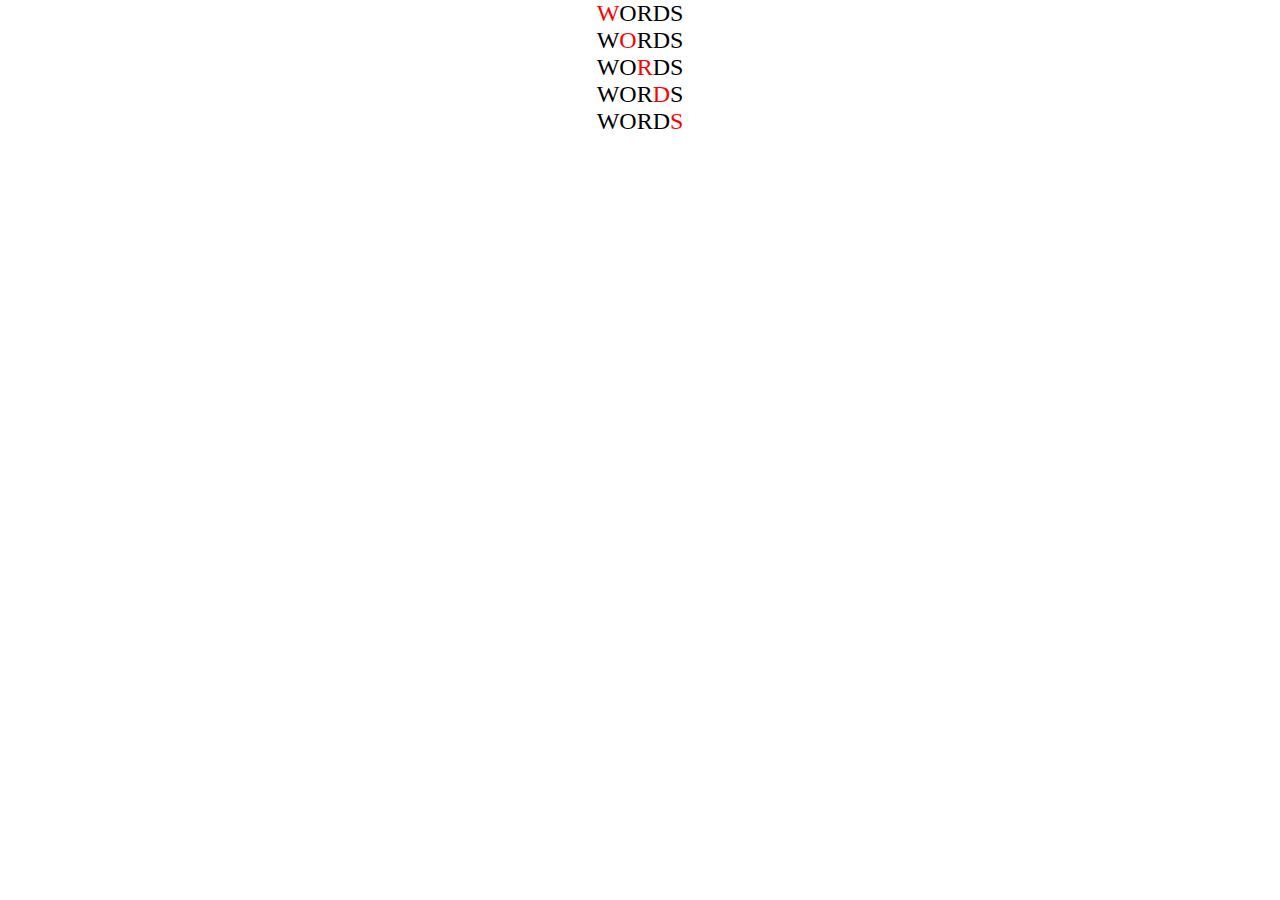
<file: trial.html>
<!DOCTYPE html>
<html lang="en">
  <head>
    <meta charset="UTF-8" />
    <meta name="viewport" content="width=device-width, initial-scale=1.0" />
    <link rel="stylesheet" href="trial.css" />
    <title>Trying Scroll Animation</title>
  </head>
  <body>
    <div class="logo">
      <p><span class="color">W</span>ORDS</p>
      <p>W<span class="color">O</span>RDS</p>
      <p>WO<span class="color">R</span>DS</p>
      <p>WOR<span class="color">D</span>S</p>
      <p>WORD<span class="color">S</span></p>
    </div>
  </body>
</html>
</file>
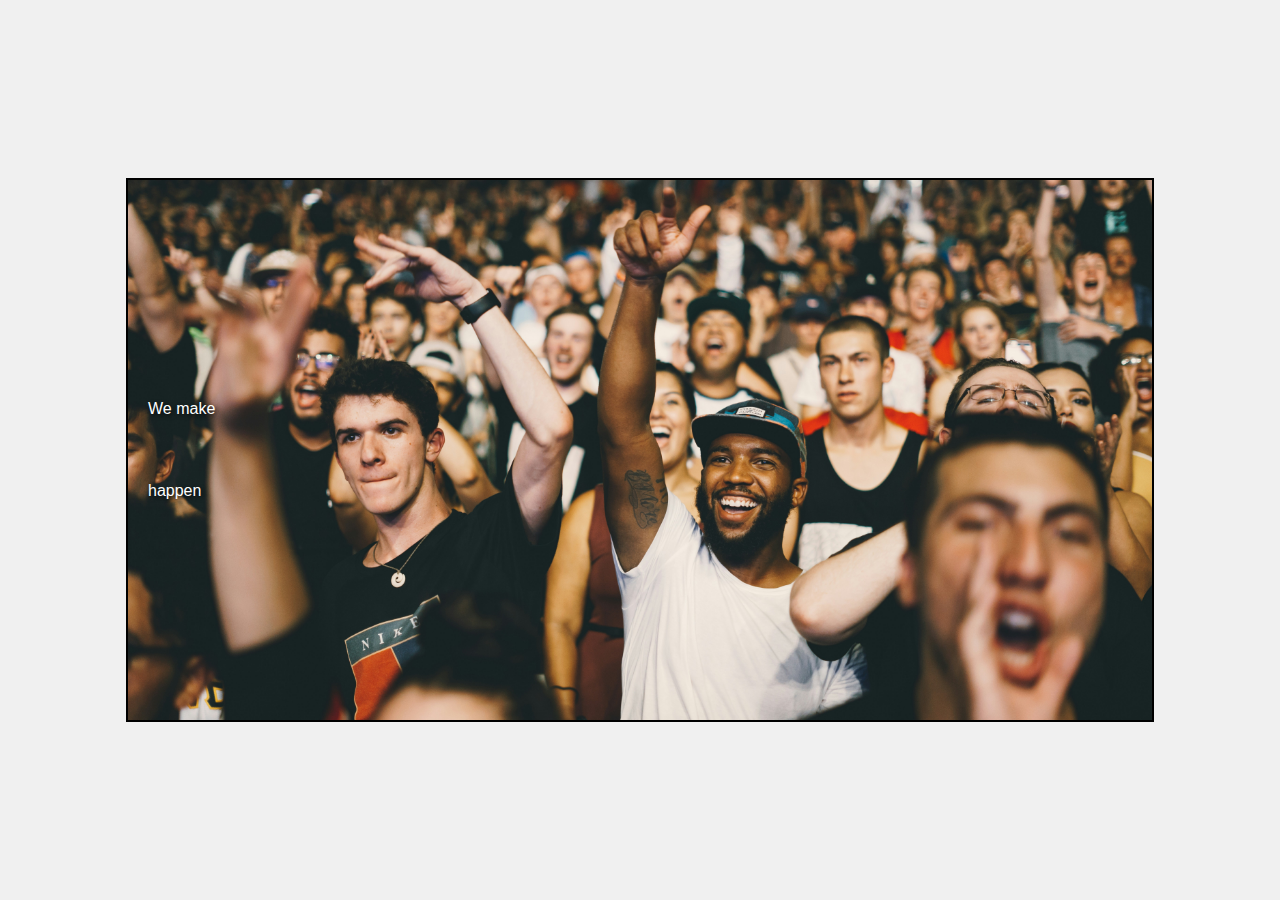
<file: zoom.html>
<!DOCTYPE html>
<html lang="en">
<head>
  <meta charset="UTF-8">
  <meta name="viewport" content="width=device-width, initial-scale=1.0">
  <title>Dynamic Image and Text Animation</title>
  <link rel="stylesheet" href="zoom.css">
</head>
<body>
  <div class="animation-container">
    <div class="image-container">
      <img id="animated-image" src="./img/hero/crowd-happy.jpg" alt="Dynamic Image">
      <div id="black-overlay" class="black-overlay"></div>
      <div class="text-overlay">
        <p>We make</p>
        <p id="animated-text" class="typing"></p>
        <p>happen</p>
      </div>
    </div>
  </div>

  <script src="zoom.js"></script>
</body>
</html>
</file>
<file: billboard.css>
html {
  box-sizing: border-box;
  margin: 0;
  padding: 0;
}

.admaker {
  display: flex;
  align-items: center;
  justify-content: center;
  height: 50vh;
  width: 50vw;
  flex-direction: column;
}

.billboard {
  position: relative;
  width: 290px;
  height: 400px;
  display: flex;
  align-items: center;
  justify-content: center;
}
.billboard-jpg {
  height: 100%;
  position: absolute;
}

.campaign {
  position: absolute;
  font-weight: 800;
  opacity: 0;
  width: 40%;
  height: 69%;
  overflow: hidden;
  display: flex;
  align-items: center;
  justify-content: center;
  overflow: hidden;
}

.campaign.active {
  opacity: 1;
}

.campaign::before {
  content: "";
  position: absolute;
  top: 50%;
  left: 50%;
  width: 0;
  height: 0;
  background-color: red;
  border-radius: 50%;
  transform: translate(-50%, -50%);
  transition: width 2s ease, height 2s ease;
  z-index: 0;
}

.headline {
  position: absolute;
  color: blue;
  font-size: 0;
  z-index: 1;
}

.campaign.active::before {
  animation: growCircle 2s forwards;
}

@keyframes growCircle {
  to {
    width: 200%;
    height: 200%;
  }
}

@keyframes changeText {
  to {
    font-size: 16px;
    color: blue;
  }
}

.campaign.active .headline {
  animation: changeText 2s ease forwards;
}

.switch-btn.active {
  background-color: red;
}
</file>
<file: btb.css>
:root {
  --main-bg-color: rgba(0, 0, 0, 0.1);
  --secondary-bg-color: #9fc7aa;
  --secondary-bg-color-rgba: rgba(159, 199, 170, 0.5);
  --active-color: #c79fbc;
  --main-font-color: #2e3e56;
  --secondary-font-color: #444;
  font-family: Inter, "Bebas Neue", sans-serif;
  font-feature-settings: "liga" 1, "calt" 1;
  --color-violet: #5e29f9;
  --border-radius: max(5px, 0.3vw);
  --color-light-grey: #f2f2f7;
}

@supports (font-variation-settings: normal) {
  :root {
    font-family: InterVariable, sans-serif;
  }
}

* {
  margin: 0;
  padding: 0;
  box-sizing: border-box;
  outline: 2px solid red;
}

header {
  display: flex;
  justify-content: space-between;
}

.header-logo img {
  width: 120px;
  height: 75px;
}

#hero {
  display: flex;
  flex: 1;
  flex-direction: column;
  height: 90vh;
  align-items: center;
  justify-content: space-between;
}

#hero .hero-bottom {
  display: flex;
  flex-direction: column;
  align-items: center;
  width: 100%;
}

#hero .hero-center {
  display: flex;
  align-items: center;
  position: relative;
  justify-content: center;
  width: 100%;
}

.hero-center .scroll {
  position: absolute;
  left: 0;
}
#hero .headline {
  display: flex;
  justify-content: center;
  max-width: 12ch;
}

#hero .subline {
  display: flex;
  justify-content: center;
  max-width: 30ch;
  text-align: center;
}

#hero .fatline {
  font-size: 20vh;
  font-weight: 400;
  flex-grow: 1;
  align-self: stretch;
  text-align: center;
}

#numbers-book {
  display: flex;
  height: 90vh;
  gap: 5%; /* This sets the 5% gap between the two sections */
}

#numbers-book .percentages {
  width: 40%; /* Set the percentages section to 40% of the container */
}

#numbers-book .booking {
  width: 55%; /* Set the booking section to take up the remaining space */
}

.percentages {
  display: flex;
  flex-direction: column;
  justify-content: space-between;
  align-items: center;
}

.percentage-boxes .percentage {
  display: flex;
}

.percentages .percentage-text {
  flex-grow: 1;
  justify-content: space-around;
  display: flex;
  flex-direction: column;
  align-items: center;
  text-align: center;
}

.percentage-text .percentages-header {
  /* width: 20%; */ /*not needed because of <br>, but maybe it's better this way?*/
  font-size: 5vh;
  text-transform: uppercase;
  line-height: 1;
}

.percentages-header strong {
  position: relative; /* Add this to position the pseudo-element relative to the strong tag */
  color: white;
}

.percentages-header strong::before {
  position: absolute;
  top: -5%;
  left: -2.5%;
  width: 105%;
  height: 105%;
  background: var(--color-violet);
  border-radius: var(--border-radius);
  content: "";
  z-index: -1;
}

.percentage-text .percentages-subline {
  width: 60%;
}

.percentages .percentage-container {
  flex-grow: 2;
  display: flex;
  align-items: center;
  width: 70%;
  justify-content: center;
}

.percentage-container .percentage-boxes {
  width: 100%;
  height: 100%;
  display: flex;
  flex-direction: column;
  justify-content: space-between;
}

.percentage-boxes .percentage {
  height: 30%;
  display: flex;
  align-items: center;
  background-color: var(--color-light-grey);
  border-radius: var(--border-radius);
}

.percentage .percentage-box-value {
  flex: 1;
  font-size: 3vh;
  text-align: center;
}
.percentage-box-text {
  flex: 2;
}

.booking {
  display: flex;
  flex-direction: column;
  align-items: center;
}

.booking-top {
  width: 100%;
  height: 60%;
  display: flex;
  justify-content: space-between;
  padding: 0; /* Remove any padding that might be adding height */
  margin: 0; /* Remove any margin that might be adding height */
  /* height: auto; Ensure height is determined by the content */
}

.booking-scroll-animation {
  font-size: 150px;
}

.booking-img-header-container {
  display: flex;
  flex-direction: column;
  justify-content: space-between;
  align-items: flex-start;
  width: 65%;
  /* gap: 2vw; Responsive gap between image and text */
  overflow: hidden; /* Ensure anything exceeding max-height is hidden */
}

.booking-img {
  /* height: 50%; */
  /* max-height: 100%; Ensure the image height is constrained within the container */
  width: 100%;
  display: flex;
  /* justify-content: flex-end; */
}

.booking-img img {
  object-fit: cover;
  /* height: 100%; Make the image fill the container height */
  /* width: auto; Ensure the width adjusts proportionally */
  height: 346px;
  width: 511px;
}

.booking-button {
  align-self: flex-start;
}

#partners {
  display: flex;
  height: 30vh;
  width: 100vw;
  background: green;
}

.partner-logos {
  flex: 1;
  background: orange;
  display: flex;
  flex-wrap: wrap;
  gap: 5%;
}

.partner-logos .logo-img {
  width: 30%;
  /* height: 33%; */
  display: flex;
  justify-content: center;
  align-items: center;
  filter: grayscale(100%);
}

.partner-logos .logo-img:hover {
  /* background-color: red; */
  filter: none;
}

.partner-copy {
  width: 50%;
  display: flex;
  flex-direction: column;
  justify-content: center;
  align-items: center;
}

.partner-copy h1 {
  text-transform: uppercase;
}

#services {
  height: 235vh;
  width: 100%;
  display: flex;
  flex-direction: column;
  align-items: center;
}

.services-header {
  text-align: center;
}

.services-header h3 {
  font-size: 7vh;
}

.services-header h1 {
  font-size: 35vh;
}

.services-animations {
  display: flex;
  width: 80%;
  justify-content: space-between;
  font-size: 30vh;
}

.services-footer.sticky {
  position: sticky;
  top: 0;
  background: orange;
  z-index: 999;
}

.service-boxes {
  display: flex;
  width: 100%;
  height: 100%;
  justify-content: space-between;
  overflow: hidden;
  gap: 2%;
}

.service-boxes .service-box {
  flex: 1;
  text-align: center;
  height: 100%;
}

.service-boxes .service-box#sb-one {
  background-color: red;
  position: relative;
  top: 10vh;
}

.service-boxes .service-box#sb-two {
  background-color: blue;
  position: relative;
  top: 20vh;
}

.service-boxes .service-box#sb-three {
  background-color: palevioletred;
  position: relative;
  top: 30vh;
}
</file>
<file: header-footer.css>
:root {
  --main-bg-color: rgba(0, 0, 0, 0.1); /*0a1128 is footer color*/
  --secondary-bg-color: #9fc7aa;
  --secondary-bg-color-rgba: rgba(159, 199, 170, 0.5);
  --active-color: #c79fbc;
  --main-font-color: #2e3e56;
  --secondary-font-color: #444;
  font-family: Inter, "Bebas Neue", sans-serif;
  font-feature-settings: "liga" 1, "calt" 1; /* fix for Chrome */
}

@supports (font-variation-settings: normal) {
  :root {
    font-family: InterVariable, sans-serif;
  }
}

* {
  margin: 0;
  padding: 0;
  box-sizing: border-box;
}

body {
  display: flex;
  flex-direction: column;
  align-items: center;
  background-color: var(--main-bg-color);
  color: var(--main-font-color);
  gap: 5vh;
}

#header-container,
#footer-container {
  width: 100%;
  display: flex;
  justify-content: center;
}

header#menu {
  display: flex;
  flex-direction: column;
  align-items: center;
  width: 95vw;
  position: fixed;
  top: 0;
  z-index: 1000;
  background-color: var(--secondary-bg-color-rgba);
  border-radius: 2.5rem;
  border-bottom: 1px solid rgba(0, 0, 0, 0.5);
  padding: 0 1rem;
  text-shadow: 2px 2px 4px rgba(0, 0, 0, 0.25);
}

header#menu .sticky {
  position: fixed;
  top: 0;
  width: 95vw;
  z-index: 1000;
}

nav {
  display: flex;
  flex-wrap: wrap;
  width: 100%;
  justify-content: center;
}

nav > div.menu-text {
  display: flex;
  justify-content: space-between;
  align-items: center;
  flex: 1;
}

nav menu-logo img {
  width: 2.5rem;
  aspect-ratio: 1;
}

nav menu-items {
  display: flex;
  justify-content: flex-end;
  align-items: center;
  flex: 2;
  margin-right: 1rem;
}

nav ul {
  display: flex;
  gap: 0.8rem;
  align-items: center;
  flex-wrap: wrap;
  justify-content: space-around;
}

nav ul li {
  list-style-type: none;
}

nav a {
  color: var(--main-font-color);
  text-decoration: none;
  transition: color 0.3s ease;
}

nav a:hover,
nav a.active,
nav a:active {
  color: var(--active-color);
}

.contact-button-wrapper {
  display: flex;
  justify-content: center;
  margin-left: 1rem;
}

.contact-button-wrapper .headercontactbutton {
  background-color: var(--secondary-bg-color);
  color: white;
  border-radius: 0.8rem;
  padding: 0.8rem 0.4rem;
  font-weight: 800;
  display: flex;
  align-items: center;
  cursor: pointer;
  border: none;
}

.headercontactbutton:hover {
  color: var(--secondary-bg-color);
  background-color: white;
}

.headercontactmailicon {
  width: 1.25rem;
  height: 1.25rem;
  display: flex;
  align-items: center;
  justify-content: center;
}

.headercontactbtntxt {
  margin-right: 0.25rem;
}

.headercontactmailicon img {
  height: 100%;
  width: auto;
  display: block;
}

.filter-green {
  filter: invert(48%) sepia(79%) saturate(2476%) hue-rotate(86deg)
    brightness(118%) contrast(119%);
}

.button.headercontactbutton:hover .filter-green {
  filter: invert(0%) sepia(79%) saturate(2476%) hue-rotate(86deg)
    brightness(118%) contrast(119%);
}

@media (max-width: 768px) {
  nav menu-items {
    justify-content: center;
    margin-right: 0;
  }

  nav ul {
    align-items: center;
    margin: 0;
    row-gap: 0.25rem;
  }

  .contact-button-wrapper {
    margin-left: 0;
  }

  .headercontactbutton {
    text-align: center;
  }
}

.footer {
  background-color: var(--secondary-bg-color);
  color: var(--main-font-color);
  text-align: center;
  width: 100%;
}

.footer .material-icons {
  font-size: 1.25rem;
}

.footer-top {
  display: flex;
  justify-content: space-around;
  align-items: center;
  border-bottom: 1px solid var(--secondary-font-color);
}

.footer-logo {
  margin-right: 20px;
}

.footer-logo img {
  max-width: 100px;
  width: 10rem;
}

.footer-contact {
  display: flex;
  flex-direction: column;
  align-items: center;
}

.footer-contact p {
  margin: 0.1rem 0;
  display: flex;
  justify-content: center;
}

.footer-contact p span {
  display: flex;
  align-items: center;
}

.footer-contact .material-icons {
  vertical-align: middle;
}

.footer-contact a {
  color: var(--main-font-color);
}

.footer-bottom {
  display: flex;
  justify-content: space-between;
  align-items: center;
  flex-wrap: wrap;
  width: 95vw;
  margin: 0 auto;
}

.footer-links {
  display: flex;
  flex-wrap: wrap;
  align-items: center;
}

.footer-links a {
  text-decoration: none;
  margin: 0 10px;
  color: var(--main-font-color);
  transition: color 0.3s ease;
}

.footer-links a:hover {
  color: var(--active-color);
}

.footer-copyright {
  display: flex;
  align-items: center;
  justify-content: center;
  text-align: center;
}

.copyright-text {
  display: flex;
  align-items: center;
}

.copyright-text .material-icons {
  vertical-align: middle;
}

@media (max-width: 768px) {
  .footer-bottom {
    flex-direction: column;
    align-items: center;
    text-align: center;
  }

  .footer-links {
    justify-content: center;
    width: 100%;
  }

  .footer-copyright {
    justify-content: center;
    width: 100%;
  }
}
</file>
<file: impressum.css>
body {
    display: flex;
    flex-direction: column;
    min-height: 100vh;
    background-color: var(--main-bg-color);
    color: var(--main-font-color);
  }
  
  main {
    margin-top:10vh;
    flex: 1;
    display: flex;
    flex-direction: column;
    justify-content: flex-start;
    width: 100%;
  }

  .impressum-content {
    width: 80%;
    max-width: 800px;
    margin: 0 auto;
    padding: 2rem;
    background-color: #fff; /* Optional: add a background color to the content area */
    box-shadow: 0 0 10px rgba(0, 0, 0, 0.1); /* Optional: add a subtle shadow */
  }
  
  .normal-spacing {
    margin-bottom: 0.25rem; /* Adjust the value as needed */
  }
  
  .extra-spacing {
    margin-bottom: 2rem; /* Adjust the value as needed */
  }
  
  
  #footer-container {
    width: 100%;
  }
</file>
<file: style.css>
* {
  margin: 0;
  padding: 0;
}

html {
  font-family: "Bebas Neue", sans-serif;
  font-weight: 400;
  font-style: normal;
  color: black;
  box-sizing: border-box;
  width: 100%;
  height: 100%;
  font-size: 62.5%;
}

a.nostyle:link {
  text-decoration: inherit;
  color: inherit;
}

a.nostyle:visited {
  text-decoration: inherit;
  color: inherit;
}

button {
  font-family: "Bebas Neue", sans-serif;
  font-weight: 400;
  font-style: normal;
}

.header {
  display: flex;
  justify-content: space-between;
  padding: 0 5vw 0.4rem;
  align-items: center;
  max-width: 100%;
  border-bottom: 1px solid rgba(0, 0, 0, 0.5);
  background: rgba(0, 0, 0, 0.1);
}

.leftheader {
  display: flex;
}

.searchsection {
  display: flex;
}

.rightheader {
  display: flex;
  gap: 0.8rem;
  align-items: center;
}

.header-logo {
  width: 3.2rem;
  height: 3.2rem;
}

/*next: do animation, with keyframe? then design logo - draw svg online?*/

.headercontactbutton {
  background-color: #9fc7aa;
  color: white;
  border-radius: 0.8rem;
  padding: 0.8rem 0.4rem;
  font-weight: 800;
  font-size: 1.6rem;
  display: flex;
  align-items: center;
  cursor: pointer;
}

.headercontactbutton:hover {
  color: #9fc7aa;
  background-color: white;
}

.headercontactmailicon {
  width: 1.6rem;
  height: 1.6rem;
  display: inline-block;
  vertical-align: top;
}

.headercontactbtntxt {
  display: inline-block;
  position: relative;
  top: 1px;
}

.headercontactbutton:hover .mail-icon-path {
  fill: #9fc7aa;
}
.burgermenu:hover {
  color: #9fc7aa;
}
.h4-icon:hover {
  color: #9fc7aa;
  transform: scale(1.5);
}

.content {
  display: flex;
  justify-content: center;
  gap: 2.4rem;
  flex-wrap: wrap-reverse;
  flex-direction: column;
  width: 100%;
  align-items: center;
}

.text-container {
  display: flex;
  flex-direction: column;
  min-width: 350px;
  align-items: center;
  margin-top: 2.4rem;
  padding-bottom: 2.4rem;
}

.hero-container {
  position: relative;
  overflow: hidden;
  animation: fade-out linear forwards;
  animation-timeline: view(5% 80%);
  align-self: stretch;
}

.hero-container .hero-bg-img {
  position: absolute;
  top: 0;
  left: 0;
  width: 100%;
  height: 100%;
  object-fit: cover;
  opacity: 0.75;
  z-index: -1;
  animation: fade-in ease-in-out;
  animation-timeline: scroll(root);
}

@keyframes fade-in {
  25% {
    opacity: 1;
  }
  85% {
    opacity: 0;
  }
}

/* only on the bg-image! z-index and position */

.text-container div {
  z-index: 1;
  position: relative;
}

@keyframes fade-out {
  to {
    opacity: 0;
  }
}

.h1-container {
  justify-content: center;
}

.h1-text {
  width: 35vw;
  height: 22vw;
  margin: 0;
  padding: 0;
}

.h2-text {
  font-size: 2.5rem;
  margin: 0;
  padding: 0;
}

.h3-text {
  display: flex;
  /* max-width:350px; */
  font-size: 2.4rem;
  max-width: 45ch;
}

.icons {
  display: flex;
  gap: 0.8rem;
  text-align: center;
  justify-content: space-between;
}

.h4-icon {
  width: 3.2rem;
  height: 3.2rem;
}

.h4-icon path {
  transition-property: transform;
  transition-duration: 0.3s;
  transition-timing-function: ease;
  transition-delay: 0s;
}

.h4-icon:hover path {
  fill: #9fc7aa;
  transform: scale(0.9);
  transform-origin: center;
}

.logo-big {
  transition: rotate 300ms ease;
  text-align: center;
  width: 100%;
  height: 100%;
}

.logo-big:hover {
  rotate: x 45deg;
}

.scroll-reveal {
  background-color: black;
  max-width: 50ch;
}

.scroll-reveal span {
  color: hsl(0 0% 100% / 0.2);
  background-clip: text;
  background-repeat: no-repeat;
  background-size: 0% 100%;
  background-image: linear-gradient(90deg, #c79fbc, #6fab7f);
  animation: scroll-reveal linear forwards;
  animation-timeline: view();
}
*/ .scroll-reveal h2 {
  line-height: normal;
}

.scroll-reveal h2 span {
  animation-range-start: cover 20vh;
  animation-range-end: cover 30vh;
}

.scroll-reveal p span {
  animation-range-start: cover 23.5vh;
  animation-range-end: cover 50vh;
}

@keyframes scroll-reveal {
  to {
    background-size: 100% 100%;
  }
}

.portfolio {
  display: flex;
  gap: 2.5vw;
  justify-content: space-between;
  flex-wrap: wrap;
  width: 100%;
  justify-content: center;
}

.card {
  width: 25vw;
  height: 25vw;
  outline: 2px solid #9fc7aa;
  border-radius: 1.5rem;
  position: relative;
  overflow: hidden;
  display: flex;
  align-items: center;
}

.card img {
  /* width:100%;
	height:auto; */
  object-fit: cover;
  position: absolute;
  z-index: -1;
  top: 0;
  left: 0;
  width: 100%;
  height: 100%;
  object-fit: cover;
}

.card-hover {
  opacity: 0;
  transform: translateX(100%);
  transition: transform 0.5s, opacity 0.25s;
  transform-origin: right;
  width: 50%;
  height: 50px;
  background-color: #9fc7aa;
  z-index: 1;
}
.card:hover .card-hover {
  opacity: 1;
  transform: translateX(0);
}

.card:hover img {
  animation: card-zoom 5s infinite linear alternate;
  /* opacity:0; */
}

@keyframes card-zoom {
  to {
    scale: 1.5;
  }
}

.portfolio-h1 {
  text-align: center;
}

.quote-slider {
  width: 25rem;
  height: 20rem;
  background-color: #9fc7aa;
  border-radius: 2.5rem;
  position: relative;
}

.quote-slider:hover .navigation {
  opacity: 1;
}
.navigation {
  display: flex;
  align-items: center;
  justify-content: space-between;
  width: 100%;
  height: 100%;
  opacity: 0;
  transition: opacity ease 0.5s;
}

.quote-slider-icons .quote-slider-icon.active {
  background: red;
}

.chevron-left,
.chevron-right {
  z-index: 999;
  width: 1.75rem;
  height: 1.75rem;
  background: rgba(255, 255, 255, 0.5);
  cursor: pointer;
  border-radius: 50%;
}

.quote-slider .quote {
  /* z-index:1; */
  position: absolute;
  /* background:red; */
  opacity: 0;
  transform: translateX(125%);
  width: 15rem;
  height: 5rem;
  text-align: center;
  display: flex;
  justify-content: center;
  align-items: center;
  text-align: center;
}

.quote-slider {
  display: flex;
  justify-content: center;
  align-items: center;
  text-align: center;
}

.quote-slider .quote.active {
  opacity: 1;
  transform: translateX(0%);
  transition: transform 0.5s, opacity 0.25s;
}

.quote-slider .quote-info {
  position: absolute;
}

.quote-slider-icons {
  z-index: 999;
  width: 5rem;
  height: 1rem;
  position: absolute;
  bottom: 5%;
  left: 50%;
  transform: translateX(-50%);
  display: flex;
  justify-content: space-between;
}
.quote-slider-icon {
  background-color: rgba(255, 255, 255, 0.5);
  border-radius: 50%;
  height: 100%;
  width: 1rem;
  cursor: pointer;
}

.footer {
  text-align: center;
  font-size: 5rem;
}
</file>
<file: project-styles.css>
* {
  margin: 0;
  padding: 0;
}

html {
  font-family: "Bebas Neue", sans-serif;
  font-weight: 400;
  font-style: normal;
  box-sizing: border-box;
  width: 100%;
  height: 100%;
  font-size: 62.5%;
}

.space {
  position: relative;
  width: 100%;
  height: 50vh;
  display: flex;
  justify-content: center;
  align-items: center;
}
.bg-img {
  width: 100%;
  height: 100%;
  position: absolute;
  z-index: -1;
  object-fit: cover;
}

.cube-img {
  z-index: 99999;
  width: 10%;
  position: absolute;
  align-self: flex-start;
}

.welcome {
  /* position:absolute; */
  /* top:50%;
    left:50%;
    transform:translateX(-50%); */
  z-index: 999;
  color: wheat;
}

.content {
  position: relative;
  background: black;
  z-index: 9999;
  color: wheat;
}
</file>
<file: trial.css>
* {
  margin: 0;
  padding: 0;
}

body {
  display: flex;
  justify-content: center;
  align-items: center;
}

.logo {
  font-size: x-large;
}

span.color {
  color: red;
}
</file>
<file: zoom.css>
body, html {
    margin: 0;
    padding: 0;
    width: 100%;
    height: 100%;
    display: flex;
    justify-content: center;
    align-items: center;
    background-color: #f0f0f0;
    font-family: Arial, sans-serif;
}

.animation-container {
    position: relative;
    width: 80%;
    height: 60vh;
    overflow: hidden;
    border: 2px solid #000;
}

.image-container {
    position: absolute;
    width: 100%;
    height: 100%;
    display: flex;
    align-items: center;
    justify-content: center;
}

.image-container img {
    width: 100%;
    height: 100%;
    object-fit: cover;
    animation: card-zoom 3s ease-in-out forwards;
}

@keyframes card-zoom {
    from {
        transform: scale(1);
    }
    to {
        transform: scale(1.2);
    }
}

.fade-in {
    opacity: 1;
}

.fade-out {
    opacity: 0;
}

.black-overlay {
    position: absolute;
    width: 100%;
    height: 100%;
    background-color: black;
    opacity: 0;
    transition: opacity 1s ease-in-out;
    z-index: 2; /* Ensure it is above the image */
}

.text-overlay {
    position: absolute;
    left: 20px;
    display: flex;
    flex-direction: column;
    justify-content: center;
    height: 100%;
    color: #fff;
    text-shadow: 2px 2px 4px rgba(0, 0, 0, 0.7);
    z-index: 3; /* Ensure it is above the black overlay */
}

.typing {
    white-space: nowrap;
    overflow: hidden;
    animation: typing var(--typing-duration) steps(var(--steps), end);
}

@keyframes typing {
    from { width: 0; }
    to { width: 100%; }
}
</file>
